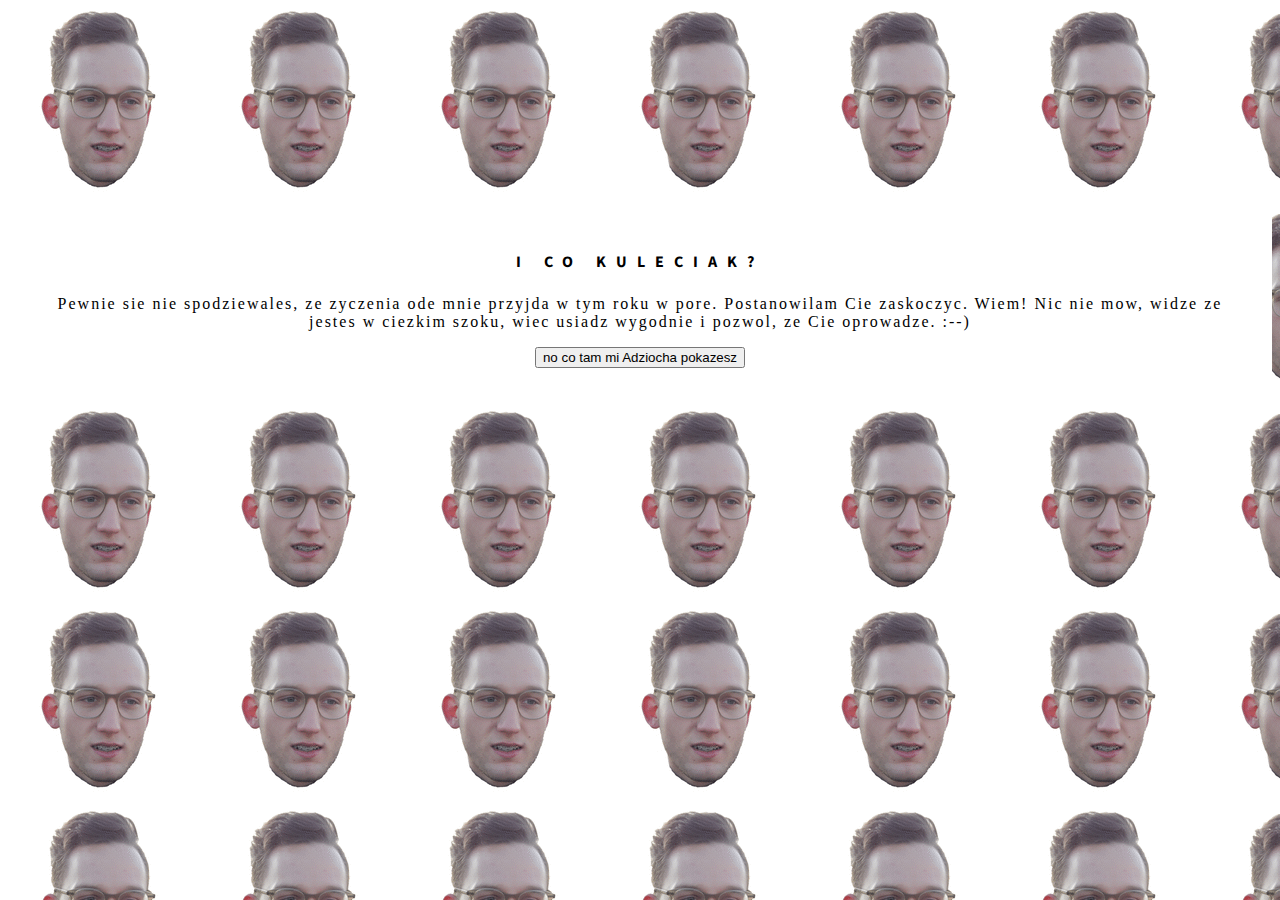
<file: index.html>
<!DOCTYPE html>
<html>
<head>
<title>Ich und mein Wiesiek</title>
<link rel="stylesheet" href="https://stackpath.bootstrapcdn.com/bootstrap/4.1.3/css/bootstrap.min.css" integrity="sha384-MCw98/SFnGE8fJT3GXwEOngsV7Zt27NXFoaoApmYm81iuXoPkFOJwJ8ERdknLPMO" crossorigin="anonymous">
<link href="https://fonts.googleapis.com/css?family=Source+Sans+Pro:600" rel="stylesheet">
<link rel="stylesheet" type="text/css" href="style.css">
</head>
<body>
    <div class="container">
        <div class="row justify-content-center">
            <div class="box col-md-6">
                <h4>I CO KULECIAK?</h4>
                <p>
                    Pewnie sie nie spodziewales, ze zyczenia ode mnie przyjda w tym roku w pore.
                    Postanowilam Cie zaskoczyc. Wiem! Nic nie mow, widze ze jestes w ciezkim szoku, wiec usiadz wygodnie i pozwol, ze Cie oprowadze. :--)
                </p>
                <a href="second/index.html">
                    <button class=" align-self-center btn btn-outline-secondary">
                        no co tam mi Adziocha pokazesz
                    </button>
                </a>
            </div>
        </div>
    </div>
</body>
</html>
</file>
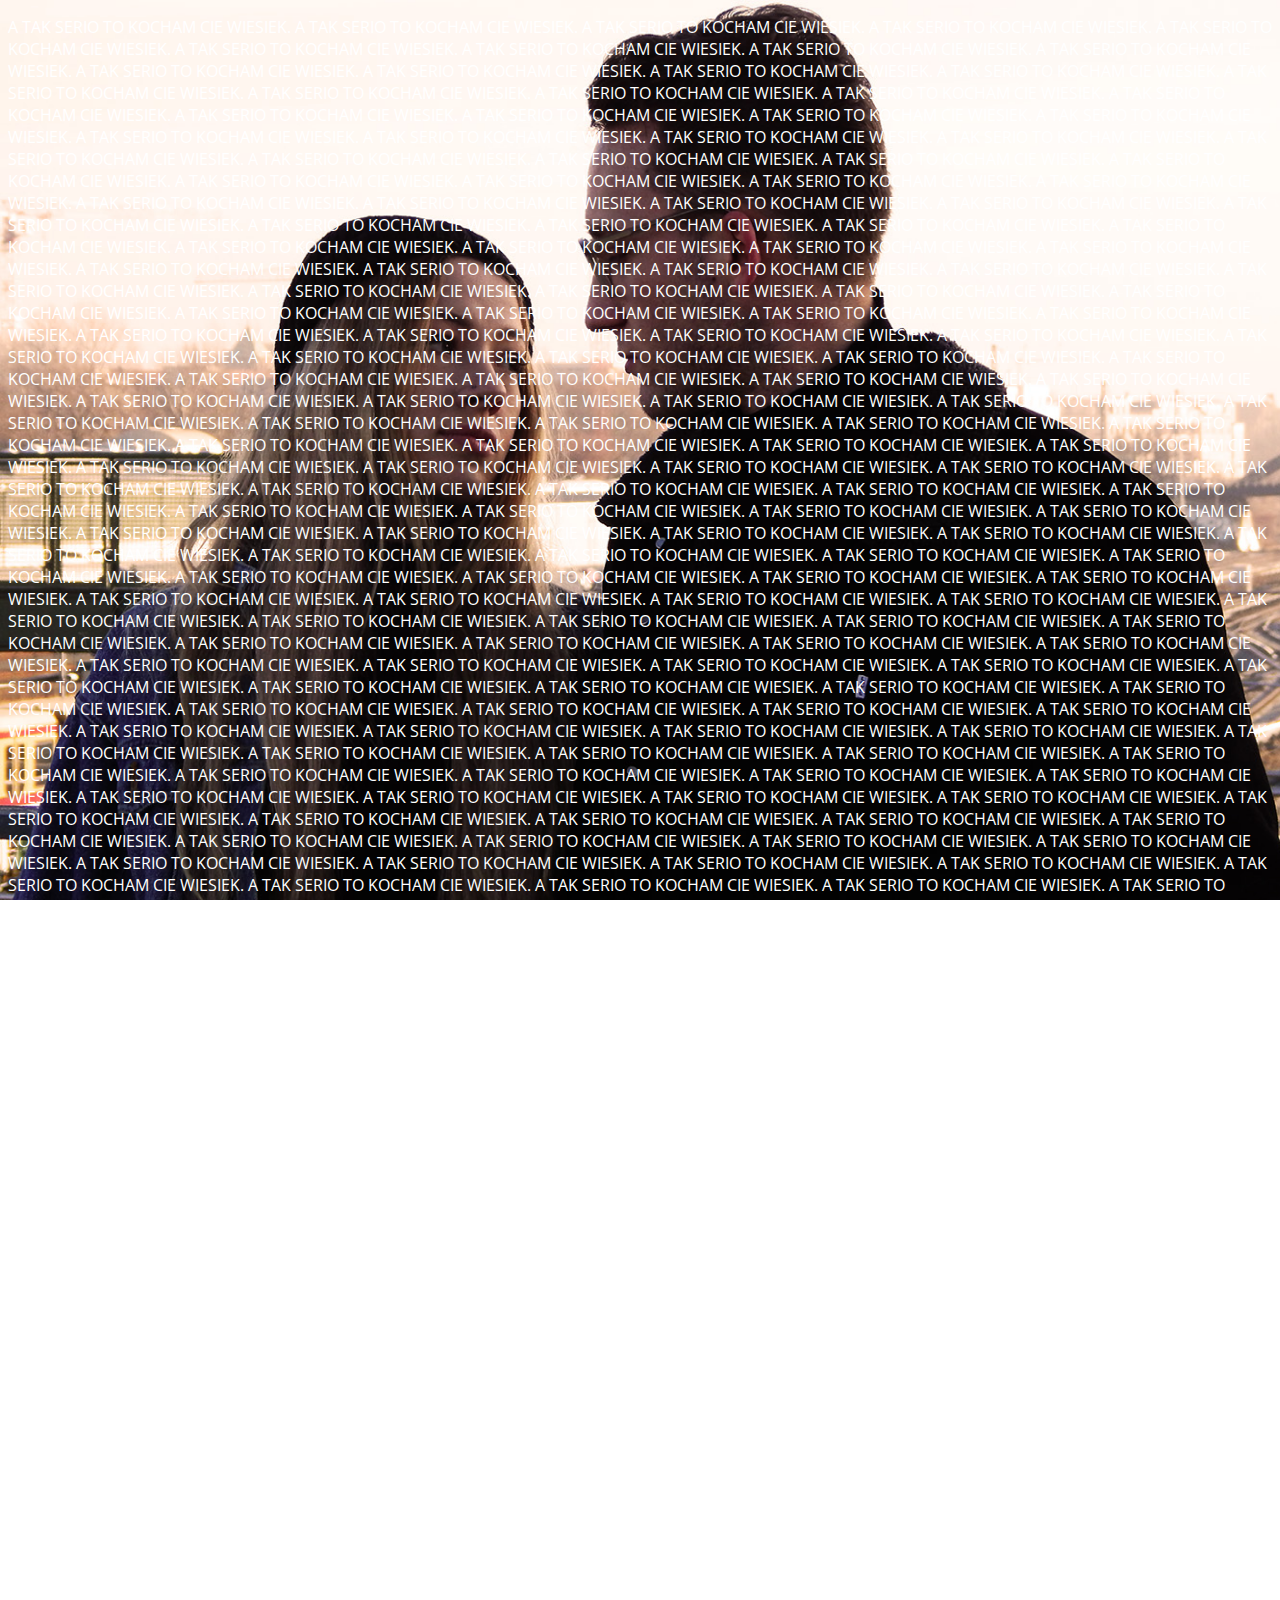
<file: fifth/index.html>
<!DOCTYPE html>
<html>
<head>
<title>Ich und mein Wiesiek</title>
<link rel="stylesheet" href="https://stackpath.bootstrapcdn.com/bootstrap/4.1.3/css/bootstrap.min.css" integrity="sha384-MCw98/SFnGE8fJT3GXwEOngsV7Zt27NXFoaoApmYm81iuXoPkFOJwJ8ERdknLPMO" crossorigin="anonymous">
<link href="https://fonts.googleapis.com/css?family=Source+Sans+Pro:600" rel="stylesheet">
<link href="https://fonts.googleapis.com/css?family=Open+Sans" rel="stylesheet">
<link rel="stylesheet" type="text/css" href="style.css">
</head>
<body>
        <p>
            A tak serio to Kocham Cie Wiesiek. A tak serio to Kocham Cie Wiesiek. A tak serio to Kocham Cie Wiesiek. A tak serio to Kocham Cie Wiesiek. A tak serio to Kocham Cie Wiesiek. A tak serio to Kocham Cie Wiesiek. A tak serio to Kocham Cie Wiesiek. A tak serio to Kocham Cie Wiesiek. A tak serio to Kocham Cie Wiesiek. A tak serio to Kocham Cie Wiesiek. A tak serio to Kocham Cie Wiesiek. A tak serio to Kocham Cie Wiesiek. A tak serio to Kocham Cie Wiesiek. A tak serio to Kocham Cie Wiesiek. A tak serio to Kocham Cie Wiesiek. A tak serio to Kocham Cie Wiesiek. A tak serio to Kocham Cie Wiesiek. A tak serio to Kocham Cie Wiesiek. A tak serio to Kocham Cie Wiesiek. A tak serio to Kocham Cie Wiesiek. A tak serio to Kocham Cie Wiesiek. A tak serio to Kocham Cie Wiesiek. A tak serio to Kocham Cie Wiesiek. A tak serio to Kocham Cie Wiesiek. A tak serio to Kocham Cie Wiesiek. A tak serio to Kocham Cie Wiesiek. A tak serio to Kocham Cie Wiesiek. A tak serio to Kocham Cie Wiesiek. A tak serio to Kocham Cie Wiesiek. A tak serio to Kocham Cie Wiesiek. A tak serio to Kocham Cie Wiesiek. A tak serio to Kocham Cie Wiesiek. A tak serio to Kocham Cie Wiesiek. A tak serio to Kocham Cie Wiesiek. A tak serio to Kocham Cie Wiesiek. A tak serio to Kocham Cie Wiesiek. A tak serio to Kocham Cie Wiesiek. A tak serio to Kocham Cie Wiesiek. A tak serio to Kocham Cie Wiesiek. A tak serio to Kocham Cie Wiesiek. A tak serio to Kocham Cie Wiesiek. A tak serio to Kocham Cie Wiesiek. A tak serio to Kocham Cie Wiesiek. A tak serio to Kocham Cie Wiesiek. A tak serio to Kocham Cie Wiesiek. A tak serio to Kocham Cie Wiesiek. A tak serio to Kocham Cie Wiesiek. A tak serio to Kocham Cie Wiesiek. A tak serio to Kocham Cie Wiesiek. A tak serio to Kocham Cie Wiesiek.
            A tak serio to Kocham Cie Wiesiek. A tak serio to Kocham Cie Wiesiek. A tak serio to Kocham Cie Wiesiek. A tak serio to Kocham Cie Wiesiek. A tak serio to Kocham Cie Wiesiek. A tak serio to Kocham Cie Wiesiek. A tak serio to Kocham Cie Wiesiek. A tak serio to Kocham Cie Wiesiek. A tak serio to Kocham Cie Wiesiek. A tak serio to Kocham Cie Wiesiek. A tak serio to Kocham Cie Wiesiek. A tak serio to Kocham Cie Wiesiek. A tak serio to Kocham Cie Wiesiek. A tak serio to Kocham Cie Wiesiek. A tak serio to Kocham Cie Wiesiek. A tak serio to Kocham Cie Wiesiek. A tak serio to Kocham Cie Wiesiek. A tak serio to Kocham Cie Wiesiek. A tak serio to Kocham Cie Wiesiek. A tak serio to Kocham Cie Wiesiek. A tak serio to Kocham Cie Wiesiek. A tak serio to Kocham Cie Wiesiek. A tak serio to Kocham Cie Wiesiek. A tak serio to Kocham Cie Wiesiek. A tak serio to Kocham Cie Wiesiek. A tak serio to Kocham Cie Wiesiek. A tak serio to Kocham Cie Wiesiek. A tak serio to Kocham Cie Wiesiek. A tak serio to Kocham Cie Wiesiek. A tak serio to Kocham Cie Wiesiek. A tak serio to Kocham Cie Wiesiek. A tak serio to Kocham Cie Wiesiek. A tak serio to Kocham Cie Wiesiek. A tak serio to Kocham Cie Wiesiek. A tak serio to Kocham Cie Wiesiek. A tak serio to Kocham Cie Wiesiek. A tak serio to Kocham Cie Wiesiek. A tak serio to Kocham Cie Wiesiek. A tak serio to Kocham Cie Wiesiek. A tak serio to Kocham Cie Wiesiek. A tak serio to Kocham Cie Wiesiek. A tak serio to Kocham Cie Wiesiek. A tak serio to Kocham Cie Wiesiek. A tak serio to Kocham Cie Wiesiek. A tak serio to Kocham Cie Wiesiek. A tak serio to Kocham Cie Wiesiek. A tak serio to Kocham Cie Wiesiek. A tak serio to Kocham Cie Wiesiek. A tak serio to Kocham Cie Wiesiek. A tak serio to Kocham Cie Wiesiek.
            A tak serio to Kocham Cie Wiesiek. A tak serio to Kocham Cie Wiesiek. A tak serio to Kocham Cie Wiesiek. A tak serio to Kocham Cie Wiesiek. A tak serio to Kocham Cie Wiesiek. A tak serio to Kocham Cie Wiesiek. A tak serio to Kocham Cie Wiesiek. A tak serio to Kocham Cie Wiesiek. A tak serio to Kocham Cie Wiesiek. A tak serio to Kocham Cie Wiesiek. A tak serio to Kocham Cie Wiesiek. A tak serio to Kocham Cie Wiesiek. A tak serio to Kocham Cie Wiesiek. A tak serio to Kocham Cie Wiesiek. A tak serio to Kocham Cie Wiesiek. A tak serio to Kocham Cie Wiesiek. A tak serio to Kocham Cie Wiesiek. A tak serio to Kocham Cie Wiesiek. A tak serio to Kocham Cie Wiesiek. A tak serio to Kocham Cie Wiesiek. A tak serio to Kocham Cie Wiesiek. A tak serio to Kocham Cie Wiesiek. A tak serio to Kocham Cie Wiesiek. A tak serio to Kocham Cie Wiesiek. A tak serio to Kocham Cie Wiesiek. A tak serio to Kocham Cie Wiesiek. A tak serio to Kocham Cie Wiesiek. A tak serio to Kocham Cie Wiesiek. A tak serio to Kocham Cie Wiesiek. A tak serio to Kocham Cie Wiesiek. A tak serio to Kocham Cie Wiesiek. A tak serio to Kocham Cie Wiesiek. A tak serio to Kocham Cie Wiesiek. A tak serio to Kocham Cie Wiesiek. A tak serio to Kocham Cie Wiesiek. A tak serio to Kocham Cie Wiesiek. A tak serio to Kocham Cie Wiesiek. A tak serio to Kocham Cie Wiesiek. A tak serio to Kocham Cie Wiesiek. A tak serio to Kocham Cie Wiesiek. A tak serio to Kocham Cie Wiesiek. A tak serio to Kocham Cie Wiesiek. A tak serio to Kocham Cie Wiesiek. A tak serio to Kocham Cie Wiesiek. A tak serio to Kocham Cie Wiesiek. A tak serio to Kocham Cie Wiesiek. A tak serio to Kocham Cie Wiesiek. A tak serio to Kocham Cie Wiesiek. A tak serio to Kocham Cie Wiesiek. A tak serio to Kocham Cie Wiesiek.
            A tak serio to Kocham Cie Wiesiek. A tak serio to Kocham Cie Wiesiek. A tak serio to Kocham Cie Wiesiek. A tak serio to Kocham Cie Wiesiek. A tak serio to Kocham Cie Wiesiek. A tak serio to Kocham Cie Wiesiek. A tak serio to Kocham Cie Wiesiek. A tak serio to Kocham Cie Wiesiek. A tak serio to Kocham Cie Wiesiek. A tak serio to Kocham Cie Wiesiek. A tak serio to Kocham Cie Wiesiek. A tak serio to Kocham Cie Wiesiek. A tak serio to Kocham Cie Wiesiek. A tak serio to Kocham Cie Wiesiek. A tak serio to Kocham Cie Wiesiek. A tak serio to Kocham Cie Wiesiek. A tak serio to Kocham Cie Wiesiek. A tak serio to Kocham Cie Wiesiek. A tak serio to Kocham Cie Wiesiek. A tak serio to Kocham Cie Wiesiek. A tak serio to Kocham Cie Wiesiek. A tak serio to Kocham Cie Wiesiek. A tak serio to Kocham Cie Wiesiek. A tak serio to Kocham Cie Wiesiek. A tak serio to Kocham Cie Wiesiek. A tak serio to Kocham Cie Wiesiek. A tak serio to Kocham Cie Wiesiek. A tak serio to Kocham Cie Wiesiek. A tak serio to Kocham Cie Wiesiek. A tak serio to Kocham Cie Wiesiek. A tak serio to Kocham Cie Wiesiek. A tak serio to Kocham Cie Wiesiek. A tak serio to Kocham Cie Wiesiek. A tak serio to Kocham Cie Wiesiek. A tak serio to Kocham Cie Wiesiek. A tak serio to Kocham Cie Wiesiek. A tak serio to Kocham Cie Wiesiek. A tak serio to Kocham Cie Wiesiek. A tak serio to Kocham Cie Wiesiek. A tak serio to Kocham Cie Wiesiek. A tak serio to Kocham Cie Wiesiek. A tak serio to Kocham Cie Wiesiek. A tak serio to Kocham Cie Wiesiek. A tak serio to Kocham Cie Wiesiek. A tak serio to Kocham Cie Wiesiek. A tak serio to Kocham Cie Wiesiek. A tak serio to Kocham Cie Wiesiek. A tak serio to Kocham Cie Wiesiek. A tak serio to Kocham Cie Wiesiek. A tak serio to Kocham Cie Wiesiek.
            A tak serio to Kocham Cie Wiesiek. A tak serio to Kocham Cie Wiesiek. A tak serio to Kocham Cie Wiesiek. A tak serio to Kocham Cie Wiesiek. A tak serio to Kocham Cie Wiesiek. A tak serio to Kocham Cie Wiesiek. A tak serio to Kocham Cie Wiesiek. A tak serio to Kocham Cie Wiesiek. A tak serio to Kocham Cie Wiesiek. A tak serio to Kocham Cie Wiesiek. A tak serio to Kocham Cie Wiesiek. A tak serio to Kocham Cie Wiesiek. A tak serio to Kocham Cie Wiesiek. A tak serio to Kocham Cie Wiesiek. A tak serio to Kocham Cie Wiesiek. A tak serio to Kocham Cie Wiesiek. A tak serio to Kocham Cie Wiesiek. A tak serio to Kocham Cie Wiesiek. A tak serio to Kocham Cie Wiesiek. A tak serio to Kocham Cie Wiesiek. A tak serio to Kocham Cie Wiesiek. A tak serio to Kocham Cie Wiesiek. A tak serio to Kocham Cie Wiesiek. A tak serio to Kocham Cie Wiesiek. A tak serio to Kocham Cie Wiesiek. A tak serio to Kocham Cie Wiesiek. A tak serio to Kocham Cie Wiesiek. A tak serio to Kocham Cie Wiesiek. A tak serio to Kocham Cie Wiesiek. A tak serio to Kocham Cie Wiesiek. A tak serio to Kocham Cie Wiesiek. A tak serio to Kocham Cie Wiesiek. A tak serio to Kocham Cie Wiesiek. A tak serio to Kocham Cie Wiesiek. A tak serio to Kocham Cie Wiesiek. A tak serio to Kocham Cie Wiesiek. A tak serio to Kocham Cie Wiesiek. A tak serio to Kocham Cie Wiesiek. A tak serio to Kocham Cie Wiesiek. A tak serio to Kocham Cie Wiesiek. A tak serio to Kocham Cie Wiesiek. A tak serio to Kocham Cie Wiesiek. A tak serio to Kocham Cie Wiesiek. A tak serio to Kocham Cie Wiesiek. A tak serio to Kocham Cie Wiesiek. A tak serio to Kocham Cie Wiesiek. A tak serio to Kocham Cie Wiesiek. A tak serio to Kocham Cie Wiesiek. A tak serio to Kocham Cie Wiesiek. A tak serio to Kocham Cie Wiesiek.
            A tak serio to Kocham Cie Wiesiek. A tak serio to Kocham Cie Wiesiek. A tak serio to Kocham Cie Wiesiek. A tak serio to Kocham Cie Wiesiek. A tak serio to Kocham Cie Wiesiek. A tak serio to Kocham Cie Wiesiek. A tak serio to Kocham Cie Wiesiek. A tak serio to Kocham Cie Wiesiek. A tak serio to Kocham Cie Wiesiek. A tak serio to Kocham Cie Wiesiek. A tak serio to Kocham Cie Wiesiek. A tak serio to Kocham Cie Wiesiek. A tak serio to Kocham Cie Wiesiek. A tak serio to Kocham Cie Wiesiek. A tak serio to Kocham Cie Wiesiek. A tak serio to Kocham Cie Wiesiek. A tak serio to Kocham Cie Wiesiek. A tak serio to Kocham Cie Wiesiek. A tak serio to Kocham Cie Wiesiek. A tak serio to Kocham Cie Wiesiek. A tak serio to Kocham Cie Wiesiek. A tak serio to Kocham Cie Wiesiek. A tak serio to Kocham Cie Wiesiek. A tak serio to Kocham Cie Wiesiek. A tak serio to Kocham Cie Wiesiek. A tak serio to Kocham Cie Wiesiek. A tak serio to Kocham Cie Wiesiek. A tak serio to Kocham Cie Wiesiek. A tak serio to Kocham Cie Wiesiek. A tak serio to Kocham Cie Wiesiek. A tak serio to Kocham Cie Wiesiek. A tak serio to Kocham Cie Wiesiek. A tak serio to Kocham Cie Wiesiek. A tak serio to Kocham Cie Wiesiek. A tak serio to Kocham Cie Wiesiek. A tak serio to Kocham Cie Wiesiek. A tak serio to Kocham Cie Wiesiek. A tak serio to Kocham Cie Wiesiek. A tak serio to Kocham Cie Wiesiek. A tak serio to Kocham Cie Wiesiek. A tak serio to Kocham Cie Wiesiek. A tak serio to Kocham Cie Wiesiek. A tak serio to Kocham Cie Wiesiek. A tak serio to Kocham Cie Wiesiek. A tak serio to Kocham Cie Wiesiek. A tak serio to Kocham Cie Wiesiek. A tak serio to Kocham Cie Wiesiek. A tak serio to Kocham Cie Wiesiek. A tak serio to Kocham Cie Wiesiek. A tak serio to Kocham Cie Wiesiek.
            A tak serio to Kocham Cie Wiesiek. A tak serio to Kocham Cie Wiesiek. A tak serio to Kocham Cie Wiesiek. A tak serio to Kocham Cie Wiesiek. A tak serio to Kocham Cie Wiesiek. A tak serio to Kocham Cie Wiesiek. A tak serio to Kocham Cie Wiesiek. A tak serio to Kocham Cie Wiesiek. A tak serio to Kocham Cie Wiesiek. A tak serio to Kocham Cie Wiesiek. A tak serio to Kocham Cie Wiesiek. A tak serio to Kocham Cie Wiesiek. A tak serio to Kocham Cie Wiesiek. A tak serio to Kocham Cie Wiesiek. A tak serio to Kocham Cie Wiesiek. A tak serio to Kocham Cie Wiesiek. A tak serio to Kocham Cie Wiesiek. A tak serio to Kocham Cie Wiesiek. A tak serio to Kocham Cie Wiesiek. A tak serio to Kocham Cie Wiesiek. A tak serio to Kocham Cie Wiesiek. A tak serio to Kocham Cie Wiesiek. A tak serio to Kocham Cie Wiesiek. A tak serio to Kocham Cie Wiesiek. A tak serio to Kocham Cie Wiesiek. A tak serio to Kocham Cie Wiesiek. A tak serio to Kocham Cie Wiesiek. A tak serio to Kocham Cie Wiesiek. A tak serio to Kocham Cie Wiesiek. A tak serio to Kocham Cie Wiesiek. A tak serio to Kocham Cie Wiesiek. A tak serio to Kocham Cie Wiesiek. A tak serio to Kocham Cie Wiesiek. A tak serio to Kocham Cie Wiesiek. A tak serio to Kocham Cie Wiesiek. A tak serio to Kocham Cie Wiesiek. A tak serio to Kocham Cie Wiesiek. A tak serio to Kocham Cie Wiesiek. A tak serio to Kocham Cie Wiesiek. A tak serio to Kocham Cie Wiesiek. A tak serio to Kocham Cie Wiesiek. A tak serio to Kocham Cie Wiesiek. A tak serio to Kocham Cie Wiesiek. A tak serio to Kocham Cie Wiesiek. A tak serio to Kocham Cie Wiesiek. A tak serio to Kocham Cie Wiesiek. A tak serio to Kocham Cie Wiesiek. A tak serio to Kocham Cie Wiesiek. A tak serio to Kocham Cie Wiesiek. A tak serio to Kocham Cie Wiesiek.
            A tak serio to Kocham Cie Wiesiek. A tak serio to Kocham Cie Wiesiek. A tak serio to Kocham Cie Wiesiek. A tak serio to Kocham Cie Wiesiek. A tak serio to Kocham Cie Wiesiek. A tak serio to Kocham Cie Wiesiek. A tak serio to Kocham Cie Wiesiek. A tak serio to Kocham Cie Wiesiek. A tak serio to Kocham Cie Wiesiek. A tak serio to Kocham Cie Wiesiek. A tak serio to Kocham Cie Wiesiek. A tak serio to Kocham Cie Wiesiek. A tak serio to Kocham Cie Wiesiek. A tak serio to Kocham Cie Wiesiek. A tak serio to Kocham Cie Wiesiek. A tak serio to Kocham Cie Wiesiek. A tak serio to Kocham Cie Wiesiek. A tak serio to Kocham Cie Wiesiek. A tak serio to Kocham Cie Wiesiek. A tak serio to Kocham Cie Wiesiek. A tak serio to Kocham Cie Wiesiek. A tak serio to Kocham Cie Wiesiek. A tak serio to Kocham Cie Wiesiek. A tak serio to Kocham Cie Wiesiek. A tak serio to Kocham Cie Wiesiek. A tak serio to Kocham Cie Wiesiek. A tak serio to Kocham Cie Wiesiek. A tak serio to Kocham Cie Wiesiek. A tak serio to Kocham Cie Wiesiek. A tak serio to Kocham Cie Wiesiek. A tak serio to Kocham Cie Wiesiek. A tak serio to Kocham Cie Wiesiek. A tak serio to Kocham Cie Wiesiek. A tak serio to Kocham Cie Wiesiek. A tak serio to Kocham Cie Wiesiek. A tak serio to Kocham Cie Wiesiek. A tak serio to Kocham Cie Wiesiek. A tak serio to Kocham Cie Wiesiek. A tak serio to Kocham Cie Wiesiek. A tak serio to Kocham Cie Wiesiek. A tak serio to Kocham Cie Wiesiek. A tak serio to Kocham Cie Wiesiek. A tak serio to Kocham Cie Wiesiek. A tak serio to Kocham Cie Wiesiek. A tak serio to Kocham Cie Wiesiek. A tak serio to Kocham Cie Wiesiek. A tak serio to Kocham Cie Wiesiek. A tak serio to Kocham Cie Wiesiek. A tak serio to Kocham Cie Wiesiek. A tak serio to Kocham Cie Wiesiek.
            A tak serio to Kocham Cie Wiesiek. A tak serio to Kocham Cie Wiesiek. A tak serio to Kocham Cie Wiesiek. A tak serio to Kocham Cie Wiesiek. A tak serio to Kocham Cie Wiesiek. A tak serio to Kocham Cie Wiesiek. A tak serio to Kocham Cie Wiesiek. A tak serio to Kocham Cie Wiesiek. A tak serio to Kocham Cie Wiesiek. A tak serio to Kocham Cie Wiesiek. A tak serio to Kocham Cie Wiesiek. A tak serio to Kocham Cie Wiesiek. A tak serio to Kocham Cie Wiesiek. A tak serio to Kocham Cie Wiesiek. A tak serio to Kocham Cie Wiesiek. A tak serio to Kocham Cie Wiesiek. A tak serio to Kocham Cie Wiesiek. A tak serio to Kocham Cie Wiesiek. A tak serio to Kocham Cie Wiesiek. A tak serio to Kocham Cie Wiesiek. A tak serio to Kocham Cie Wiesiek. A tak serio to Kocham Cie Wiesiek. A tak serio to Kocham Cie Wiesiek. A tak serio to Kocham Cie Wiesiek. A tak serio to Kocham Cie Wiesiek. A tak serio to Kocham Cie Wiesiek. A tak serio to Kocham Cie Wiesiek. A tak serio to Kocham Cie Wiesiek. A tak serio to Kocham Cie Wiesiek. A tak serio to Kocham Cie Wiesiek. A tak serio to Kocham Cie Wiesiek. A tak serio to Kocham Cie Wiesiek. A tak serio to Kocham Cie Wiesiek. A tak serio to Kocham Cie Wiesiek. A tak serio to Kocham Cie Wiesiek. A tak serio to Kocham Cie Wiesiek. A tak serio to Kocham Cie Wiesiek. A tak serio to Kocham Cie Wiesiek. A tak serio to Kocham Cie Wiesiek. A tak serio to Kocham Cie Wiesiek. A tak serio to Kocham Cie Wiesiek. A tak serio to Kocham Cie Wiesiek. A tak serio to Kocham Cie Wiesiek. A tak serio to Kocham Cie Wiesiek. A tak serio to Kocham Cie Wiesiek. A tak serio to Kocham Cie Wiesiek. A tak serio to Kocham Cie Wiesiek. A tak serio to Kocham Cie Wiesiek. A tak serio to Kocham Cie Wiesiek. A tak serio to Kocham Cie Wiesiek.
            A tak serio to Kocham Cie Wiesiek. A tak serio to Kocham Cie Wiesiek. A tak serio to Kocham Cie Wiesiek. A tak serio to Kocham Cie Wiesiek. A tak serio to Kocham Cie Wiesiek. A tak serio to Kocham Cie Wiesiek. A tak serio to Kocham Cie Wiesiek. A tak serio to Kocham Cie Wiesiek. A tak serio to Kocham Cie Wiesiek. A tak serio to Kocham Cie Wiesiek. A tak serio to Kocham Cie Wiesiek. A tak serio to Kocham Cie Wiesiek. A tak serio to Kocham Cie Wiesiek. A tak serio to Kocham Cie Wiesiek. A tak serio to Kocham Cie Wiesiek. A tak serio to Kocham Cie Wiesiek. A tak serio to Kocham Cie Wiesiek. A tak serio to Kocham Cie Wiesiek. A tak serio to Kocham Cie Wiesiek. A tak serio to Kocham Cie Wiesiek. A tak serio to Kocham Cie Wiesiek. A tak serio to Kocham Cie Wiesiek. A tak serio to Kocham Cie Wiesiek. A tak serio to Kocham Cie Wiesiek. A tak serio to Kocham Cie Wiesiek. A tak serio to Kocham Cie Wiesiek. A tak serio to Kocham Cie Wiesiek. A tak serio to Kocham Cie Wiesiek. A tak serio to Kocham Cie Wiesiek. A tak serio to Kocham Cie Wiesiek. A tak serio to Kocham Cie Wiesiek. A tak serio to Kocham Cie Wiesiek. A tak serio to Kocham Cie Wiesiek. A tak serio to Kocham Cie Wiesiek. A tak serio to Kocham Cie Wiesiek. A tak serio to Kocham Cie Wiesiek. A tak serio to Kocham Cie Wiesiek. A tak serio to Kocham Cie Wiesiek. A tak serio to Kocham Cie Wiesiek. A tak serio to Kocham Cie Wiesiek. A tak serio to Kocham Cie Wiesiek. A tak serio to Kocham Cie Wiesiek. A tak serio to Kocham Cie Wiesiek. A tak serio to Kocham Cie Wiesiek. A tak serio to Kocham Cie Wiesiek. A tak serio to Kocham Cie Wiesiek. A tak serio to Kocham Cie Wiesiek. A tak serio to Kocham Cie Wiesiek. A tak serio to Kocham Cie Wiesiek. A tak serio to Kocham Cie Wiesiek.
            A tak serio to Kocham Cie Wiesiek. A tak serio to Kocham Cie Wiesiek. A tak serio to Kocham Cie Wiesiek. A tak serio to Kocham Cie Wiesiek. A tak serio to Kocham Cie Wiesiek. A tak serio to Kocham Cie Wiesiek. A tak serio to Kocham Cie Wiesiek. A tak serio to Kocham Cie Wiesiek. A tak serio to Kocham Cie Wiesiek. A tak serio to Kocham Cie Wiesiek. A tak serio to Kocham Cie Wiesiek. A tak serio to Kocham Cie Wiesiek. A tak serio to Kocham Cie Wiesiek. A tak serio to Kocham Cie Wiesiek. A tak serio to Kocham Cie Wiesiek. A tak serio to Kocham Cie Wiesiek. A tak serio to Kocham Cie Wiesiek. A tak serio to Kocham Cie Wiesiek. A tak serio to Kocham Cie Wiesiek. A tak serio to Kocham Cie Wiesiek. A tak serio to Kocham Cie Wiesiek. A tak serio to Kocham Cie Wiesiek. A tak serio to Kocham Cie Wiesiek. A tak serio to Kocham Cie Wiesiek. A tak serio to Kocham Cie Wiesiek. A tak serio to Kocham Cie Wiesiek. A tak serio to Kocham Cie Wiesiek. A tak serio to Kocham Cie Wiesiek. A tak serio to Kocham Cie Wiesiek. A tak serio to Kocham Cie Wiesiek. A tak serio to Kocham Cie Wiesiek. A tak serio to Kocham Cie Wiesiek. A tak serio to Kocham Cie Wiesiek. A tak serio to Kocham Cie Wiesiek. A tak serio to Kocham Cie Wiesiek. A tak serio to Kocham Cie Wiesiek. A tak serio to Kocham Cie Wiesiek. A tak serio to Kocham Cie Wiesiek. A tak serio to Kocham Cie Wiesiek. A tak serio to Kocham Cie Wiesiek. A tak serio to Kocham Cie Wiesiek. A tak serio to Kocham Cie Wiesiek. A tak serio to Kocham Cie Wiesiek. A tak serio to Kocham Cie Wiesiek. A tak serio to Kocham Cie Wiesiek. A tak serio to Kocham Cie Wiesiek. A tak serio to Kocham Cie Wiesiek. A tak serio to Kocham Cie Wiesiek. A tak serio to Kocham Cie Wiesiek. A tak serio to Kocham Cie Wiesiek.
            A tak serio to Kocham Cie Wiesiek. A tak serio to Kocham Cie Wiesiek. A tak serio to Kocham Cie Wiesiek. A tak serio to Kocham Cie Wiesiek. A tak serio to Kocham Cie Wiesiek. A tak serio to Kocham Cie Wiesiek. A tak serio to Kocham Cie Wiesiek. A tak serio to Kocham Cie Wiesiek. A tak serio to Kocham Cie Wiesiek. A tak serio to Kocham Cie Wiesiek. A tak serio to Kocham Cie Wiesiek. A tak serio to Kocham Cie Wiesiek. A tak serio to Kocham Cie Wiesiek. A tak serio to Kocham Cie Wiesiek. A tak serio to Kocham Cie Wiesiek. A tak serio to Kocham Cie Wiesiek. A tak serio to Kocham Cie Wiesiek. A tak serio to Kocham Cie Wiesiek. A tak serio to Kocham Cie Wiesiek. A tak serio to Kocham Cie Wiesiek. A tak serio to Kocham Cie Wiesiek. A tak serio to Kocham Cie Wiesiek. A tak serio to Kocham Cie Wiesiek. A tak serio to Kocham Cie Wiesiek. A tak serio to Kocham Cie Wiesiek. A tak serio to Kocham Cie Wiesiek. A tak serio to Kocham Cie Wiesiek. A tak serio to Kocham Cie Wiesiek. A tak serio to Kocham Cie Wiesiek. A tak serio to Kocham Cie Wiesiek. A tak serio to Kocham Cie Wiesiek. A tak serio to Kocham Cie Wiesiek. A tak serio to Kocham Cie Wiesiek. A tak serio to Kocham Cie Wiesiek. A tak serio to Kocham Cie Wiesiek. A tak serio to Kocham Cie Wiesiek. A tak serio to Kocham Cie Wiesiek. A tak serio to Kocham Cie Wiesiek. A tak serio to Kocham Cie Wiesiek. A tak serio to Kocham Cie Wiesiek. A tak serio to Kocham Cie Wiesiek. A tak serio to Kocham Cie Wiesiek. A tak serio to Kocham Cie Wiesiek. A tak serio to Kocham Cie Wiesiek. A tak serio to Kocham Cie Wiesiek. A tak serio to Kocham Cie Wiesiek. A tak serio to Kocham Cie Wiesiek. A tak serio to Kocham Cie Wiesiek. A tak serio to Kocham Cie Wiesiek. A tak serio to Kocham Cie Wiesiek.
            A tak serio to Kocham Cie Wiesiek. A tak serio to Kocham Cie Wiesiek. A tak serio to Kocham Cie Wiesiek. A tak serio to Kocham Cie Wiesiek. A tak serio to Kocham Cie Wiesiek. A tak serio to Kocham Cie Wiesiek. A tak serio to Kocham Cie Wiesiek. A tak serio to Kocham Cie Wiesiek. A tak serio to Kocham Cie Wiesiek. A tak serio to Kocham Cie Wiesiek. A tak serio to Kocham Cie Wiesiek. A tak serio to Kocham Cie Wiesiek. A tak serio to Kocham Cie Wiesiek. A tak serio to Kocham Cie Wiesiek. A tak serio to Kocham Cie Wiesiek. A tak serio to Kocham Cie Wiesiek. A tak serio to Kocham Cie Wiesiek. A tak serio to Kocham Cie Wiesiek. A tak serio to Kocham Cie Wiesiek. A tak serio to Kocham Cie Wiesiek. A tak serio to Kocham Cie Wiesiek. A tak serio to Kocham Cie Wiesiek. A tak serio to Kocham Cie Wiesiek. A tak serio to Kocham Cie Wiesiek. A tak serio to Kocham Cie Wiesiek. A tak serio to Kocham Cie Wiesiek. A tak serio to Kocham Cie Wiesiek. A tak serio to Kocham Cie Wiesiek. A tak serio to Kocham Cie Wiesiek. A tak serio to Kocham Cie Wiesiek. A tak serio to Kocham Cie Wiesiek. A tak serio to Kocham Cie Wiesiek. A tak serio to Kocham Cie Wiesiek. A tak serio to Kocham Cie Wiesiek. A tak serio to Kocham Cie Wiesiek. A tak serio to Kocham Cie Wiesiek. A tak serio to Kocham Cie Wiesiek. A tak serio to Kocham Cie Wiesiek. A tak serio to Kocham Cie Wiesiek. A tak serio to Kocham Cie Wiesiek. A tak serio to Kocham Cie Wiesiek. A tak serio to Kocham Cie Wiesiek. A tak serio to Kocham Cie Wiesiek. A tak serio to Kocham Cie Wiesiek. A tak serio to Kocham Cie Wiesiek. A tak serio to Kocham Cie Wiesiek. A tak serio to Kocham Cie Wiesiek. A tak serio to Kocham Cie Wiesiek. A tak serio to Kocham Cie Wiesiek. A tak serio to Kocham Cie Wiesiek.
            A tak serio to Kocham Cie Wiesiek. A tak serio to Kocham Cie Wiesiek. A tak serio to Kocham Cie Wiesiek. A tak serio to Kocham Cie Wiesiek. A tak serio to Kocham Cie Wiesiek. A tak serio to Kocham Cie Wiesiek. A tak serio to Kocham Cie Wiesiek. A tak serio to Kocham Cie Wiesiek. A tak serio to Kocham Cie Wiesiek. A tak serio to Kocham Cie Wiesiek. A tak serio to Kocham Cie Wiesiek. A tak serio to Kocham Cie Wiesiek. A tak serio to Kocham Cie Wiesiek. A tak serio to Kocham Cie Wiesiek. A tak serio to Kocham Cie Wiesiek. A tak serio to Kocham Cie Wiesiek. A tak serio to Kocham Cie Wiesiek. A tak serio to Kocham Cie Wiesiek. A tak serio to Kocham Cie Wiesiek. A tak serio to Kocham Cie Wiesiek. A tak serio to Kocham Cie Wiesiek. A tak serio to Kocham Cie Wiesiek. A tak serio to Kocham Cie Wiesiek. A tak serio to Kocham Cie Wiesiek. A tak serio to Kocham Cie Wiesiek. A tak serio to Kocham Cie Wiesiek. A tak serio to Kocham Cie Wiesiek. A tak serio to Kocham Cie Wiesiek. A tak serio to Kocham Cie Wiesiek. A tak serio to Kocham Cie Wiesiek. A tak serio to Kocham Cie Wiesiek. A tak serio to Kocham Cie Wiesiek. A tak serio to Kocham Cie Wiesiek. A tak serio to Kocham Cie Wiesiek. A tak serio to Kocham Cie Wiesiek. A tak serio to Kocham Cie Wiesiek. A tak serio to Kocham Cie Wiesiek. A tak serio to Kocham Cie Wiesiek. A tak serio to Kocham Cie Wiesiek. A tak serio to Kocham Cie Wiesiek. A tak serio to Kocham Cie Wiesiek. A tak serio to Kocham Cie Wiesiek. A tak serio to Kocham Cie Wiesiek. A tak serio to Kocham Cie Wiesiek. A tak serio to Kocham Cie Wiesiek. A tak serio to Kocham Cie Wiesiek. A tak serio to Kocham Cie Wiesiek. A tak serio to Kocham Cie Wiesiek. A tak serio to Kocham Cie Wiesiek. A tak serio to Kocham Cie Wiesiek.
            A tak serio to Kocham Cie Wiesiek. A tak serio to Kocham Cie Wiesiek. A tak serio to Kocham Cie Wiesiek. A tak serio to Kocham Cie Wiesiek. A tak serio to Kocham Cie Wiesiek. A tak serio to Kocham Cie Wiesiek. A tak serio to Kocham Cie Wiesiek. A tak serio to Kocham Cie Wiesiek. A tak serio to Kocham Cie Wiesiek. A tak serio to Kocham Cie Wiesiek. A tak serio to Kocham Cie Wiesiek. A tak serio to Kocham Cie Wiesiek. A tak serio to Kocham Cie Wiesiek. A tak serio to Kocham Cie Wiesiek. A tak serio to Kocham Cie Wiesiek. A tak serio to Kocham Cie Wiesiek. A tak serio to Kocham Cie Wiesiek. A tak serio to Kocham Cie Wiesiek. A tak serio to Kocham Cie Wiesiek. A tak serio to Kocham Cie Wiesiek. A tak serio to Kocham Cie Wiesiek. A tak serio to Kocham Cie Wiesiek. A tak serio to Kocham Cie Wiesiek. A tak serio to Kocham Cie Wiesiek. A tak serio to Kocham Cie Wiesiek. A tak serio to Kocham Cie Wiesiek. A tak serio to Kocham Cie Wiesiek. A tak serio to Kocham Cie Wiesiek. A tak serio to Kocham Cie Wiesiek. A tak serio to Kocham Cie Wiesiek. A tak serio to Kocham Cie Wiesiek. A tak serio to Kocham Cie Wiesiek. A tak serio to Kocham Cie Wiesiek. A tak serio to Kocham Cie Wiesiek. A tak serio to Kocham Cie Wiesiek. A tak serio to Kocham Cie Wiesiek. A tak serio to Kocham Cie Wiesiek. A tak serio to Kocham Cie Wiesiek. A tak serio to Kocham Cie Wiesiek. A tak serio to Kocham Cie Wiesiek. A tak serio to Kocham Cie Wiesiek. A tak serio to Kocham Cie Wiesiek. A tak serio to Kocham Cie Wiesiek. A tak serio to Kocham Cie Wiesiek. A tak serio to Kocham Cie Wiesiek. A tak serio to Kocham Cie Wiesiek. A tak serio to Kocham Cie Wiesiek. A tak serio to Kocham Cie Wiesiek. A tak serio to Kocham Cie Wiesiek. A tak serio to Kocham Cie Wiesiek.
            A tak serio to Kocham Cie Wiesiek. A tak serio to Kocham Cie Wiesiek. A tak serio to Kocham Cie Wiesiek. A tak serio to Kocham Cie Wiesiek. A tak serio to Kocham Cie Wiesiek. A tak serio to Kocham Cie Wiesiek. A tak serio to Kocham Cie Wiesiek. A tak serio to Kocham Cie Wiesiek. A tak serio to Kocham Cie Wiesiek. A tak serio to Kocham Cie Wiesiek. A tak serio to Kocham Cie Wiesiek. A tak serio to Kocham Cie Wiesiek. A tak serio to Kocham Cie Wiesiek. A tak serio to Kocham Cie Wiesiek. A tak serio to Kocham Cie Wiesiek. A tak serio to Kocham Cie Wiesiek. A tak serio to Kocham Cie Wiesiek. A tak serio to Kocham Cie Wiesiek. A tak serio to Kocham Cie Wiesiek. A tak serio to Kocham Cie Wiesiek. A tak serio to Kocham Cie Wiesiek. A tak serio to Kocham Cie Wiesiek. A tak serio to Kocham Cie Wiesiek. A tak serio to Kocham Cie Wiesiek. A tak serio to Kocham Cie Wiesiek. A tak serio to Kocham Cie Wiesiek. A tak serio to Kocham Cie Wiesiek. A tak serio to Kocham Cie Wiesiek. A tak serio to Kocham Cie Wiesiek. A tak serio to Kocham Cie Wiesiek. A tak serio to Kocham Cie Wiesiek. A tak serio to Kocham Cie Wiesiek. A tak serio to Kocham Cie Wiesiek. A tak serio to Kocham Cie Wiesiek. A tak serio to Kocham Cie Wiesiek. A tak serio to Kocham Cie Wiesiek. A tak serio to Kocham Cie Wiesiek. A tak serio to Kocham Cie Wiesiek. A tak serio to Kocham Cie Wiesiek. A tak serio to Kocham Cie Wiesiek. A tak serio to Kocham Cie Wiesiek. A tak serio to Kocham Cie Wiesiek. A tak serio to Kocham Cie Wiesiek. A tak serio to Kocham Cie Wiesiek. A tak serio to Kocham Cie Wiesiek. A tak serio to Kocham Cie Wiesiek. A tak serio to Kocham Cie Wiesiek. A tak serio to Kocham Cie Wiesiek. A tak serio to Kocham Cie Wiesiek. A tak serio to Kocham Cie Wiesiek.
            A tak serio to Kocham Cie Wiesiek. A tak serio to Kocham Cie Wiesiek. A tak serio to Kocham Cie Wiesiek. A tak serio to Kocham Cie Wiesiek. A tak serio to Kocham Cie Wiesiek. A tak serio to Kocham Cie Wiesiek. A tak serio to Kocham Cie Wiesiek. A tak serio to Kocham Cie Wiesiek. A tak serio to Kocham Cie Wiesiek. A tak serio to Kocham Cie Wiesiek. A tak serio to Kocham Cie Wiesiek. A tak serio to Kocham Cie Wiesiek. A tak serio to Kocham Cie Wiesiek. A tak serio to Kocham Cie Wiesiek. A tak serio to Kocham Cie Wiesiek. A tak serio to Kocham Cie Wiesiek. A tak serio to Kocham Cie Wiesiek. A tak serio to Kocham Cie Wiesiek. A tak serio to Kocham Cie Wiesiek. A tak serio to Kocham Cie Wiesiek. A tak serio to Kocham Cie Wiesiek. A tak serio to Kocham Cie Wiesiek. A tak serio to Kocham Cie Wiesiek. A tak serio to Kocham Cie Wiesiek. A tak serio to Kocham Cie Wiesiek. A tak serio to Kocham Cie Wiesiek. A tak serio to Kocham Cie Wiesiek. A tak serio to Kocham Cie Wiesiek. A tak serio to Kocham Cie Wiesiek. A tak serio to Kocham Cie Wiesiek. A tak serio to Kocham Cie Wiesiek. A tak serio to Kocham Cie Wiesiek. A tak serio to Kocham Cie Wiesiek. A tak serio to Kocham Cie Wiesiek. A tak serio to Kocham Cie Wiesiek. A tak serio to Kocham Cie Wiesiek. A tak serio to Kocham Cie Wiesiek. A tak serio to Kocham Cie Wiesiek. A tak serio to Kocham Cie Wiesiek. A tak serio to Kocham Cie Wiesiek. A tak serio to Kocham Cie Wiesiek. A tak serio to Kocham Cie Wiesiek. A tak serio to Kocham Cie Wiesiek. A tak serio to Kocham Cie Wiesiek. A tak serio to Kocham Cie Wiesiek. A tak serio to Kocham Cie Wiesiek. A tak serio to Kocham Cie Wiesiek. A tak serio to Kocham Cie Wiesiek. A tak serio to Kocham Cie Wiesiek. A tak serio to Kocham Cie Wiesiek.
            A tak serio to Kocham Cie Wiesiek. A tak serio to Kocham Cie Wiesiek. A tak serio to Kocham Cie Wiesiek. A tak serio to Kocham Cie Wiesiek. A tak serio to Kocham Cie Wiesiek. A tak serio to Kocham Cie Wiesiek. A tak serio to Kocham Cie Wiesiek. A tak serio to Kocham Cie Wiesiek. A tak serio to Kocham Cie Wiesiek. A tak serio to Kocham Cie Wiesiek. A tak serio to Kocham Cie Wiesiek. A tak serio to Kocham Cie Wiesiek. A tak serio to Kocham Cie Wiesiek. A tak serio to Kocham Cie Wiesiek. A tak serio to Kocham Cie Wiesiek. A tak serio to Kocham Cie Wiesiek. A tak serio to Kocham Cie Wiesiek. A tak serio to Kocham Cie Wiesiek. A tak serio to Kocham Cie Wiesiek. A tak serio to Kocham Cie Wiesiek. A tak serio to Kocham Cie Wiesiek. A tak serio to Kocham Cie Wiesiek. A tak serio to Kocham Cie Wiesiek. A tak serio to Kocham Cie Wiesiek. A tak serio to Kocham Cie Wiesiek. A tak serio to Kocham Cie Wiesiek. A tak serio to Kocham Cie Wiesiek. A tak serio to Kocham Cie Wiesiek. A tak serio to Kocham Cie Wiesiek. A tak serio to Kocham Cie Wiesiek. A tak serio to Kocham Cie Wiesiek. A tak serio to Kocham Cie Wiesiek. A tak serio to Kocham Cie Wiesiek. A tak serio to Kocham Cie Wiesiek. A tak serio to Kocham Cie Wiesiek. A tak serio to Kocham Cie Wiesiek. A tak serio to Kocham Cie Wiesiek. A tak serio to Kocham Cie Wiesiek. A tak serio to Kocham Cie Wiesiek. A tak serio to Kocham Cie Wiesiek. A tak serio to Kocham Cie Wiesiek. A tak serio to Kocham Cie Wiesiek. A tak serio to Kocham Cie Wiesiek. A tak serio to Kocham Cie Wiesiek. A tak serio to Kocham Cie Wiesiek. A tak serio to Kocham Cie Wiesiek. A tak serio to Kocham Cie Wiesiek. A tak serio to Kocham Cie Wiesiek. A tak serio to Kocham Cie Wiesiek. A tak serio to Kocham Cie Wiesiek.
            A tak serio to Kocham Cie Wiesiek. A tak serio to Kocham Cie Wiesiek. A tak serio to Kocham Cie Wiesiek. A tak serio to Kocham Cie Wiesiek. A tak serio to Kocham Cie Wiesiek. A tak serio to Kocham Cie Wiesiek. A tak serio to Kocham Cie Wiesiek. A tak serio to Kocham Cie Wiesiek. A tak serio to Kocham Cie Wiesiek. A tak serio to Kocham Cie Wiesiek. A tak serio to Kocham Cie Wiesiek. A tak serio to Kocham Cie Wiesiek. A tak serio to Kocham Cie Wiesiek. A tak serio to Kocham Cie Wiesiek. A tak serio to Kocham Cie Wiesiek. A tak serio to Kocham Cie Wiesiek. A tak serio to Kocham Cie Wiesiek. A tak serio to Kocham Cie Wiesiek. A tak serio to Kocham Cie Wiesiek. A tak serio to Kocham Cie Wiesiek. A tak serio to Kocham Cie Wiesiek. A tak serio to Kocham Cie Wiesiek. A tak serio to Kocham Cie Wiesiek. A tak serio to Kocham Cie Wiesiek. A tak serio to Kocham Cie Wiesiek. A tak serio to Kocham Cie Wiesiek. A tak serio to Kocham Cie Wiesiek. A tak serio to Kocham Cie Wiesiek. A tak serio to Kocham Cie Wiesiek. A tak serio to Kocham Cie Wiesiek. A tak serio to Kocham Cie Wiesiek. A tak serio to Kocham Cie Wiesiek. A tak serio to Kocham Cie Wiesiek. A tak serio to Kocham Cie Wiesiek. A tak serio to Kocham Cie Wiesiek. A tak serio to Kocham Cie Wiesiek. A tak serio to Kocham Cie Wiesiek. A tak serio to Kocham Cie Wiesiek. A tak serio to Kocham Cie Wiesiek. A tak serio to Kocham Cie Wiesiek. A tak serio to Kocham Cie Wiesiek. A tak serio to Kocham Cie Wiesiek. A tak serio to Kocham Cie Wiesiek. A tak serio to Kocham Cie Wiesiek. A tak serio to Kocham Cie Wiesiek. A tak serio to Kocham Cie Wiesiek. A tak serio to Kocham Cie Wiesiek. A tak serio to Kocham Cie Wiesiek. A tak serio to Kocham Cie Wiesiek. A tak serio to Kocham Cie Wiesiek.
            A tak serio to Kocham Cie Wiesiek. A tak serio to Kocham Cie Wiesiek. A tak serio to Kocham Cie Wiesiek. A tak serio to Kocham Cie Wiesiek. A tak serio to Kocham Cie Wiesiek. A tak serio to Kocham Cie Wiesiek. A tak serio to Kocham Cie Wiesiek. A tak serio to Kocham Cie Wiesiek. A tak serio to Kocham Cie Wiesiek. A tak serio to Kocham Cie Wiesiek. A tak serio to Kocham Cie Wiesiek. A tak serio to Kocham Cie Wiesiek. A tak serio to Kocham Cie Wiesiek. A tak serio to Kocham Cie Wiesiek. A tak serio to Kocham Cie Wiesiek. A tak serio to Kocham Cie Wiesiek. A tak serio to Kocham Cie Wiesiek. A tak serio to Kocham Cie Wiesiek. A tak serio to Kocham Cie Wiesiek. A tak serio to Kocham Cie Wiesiek. A tak serio to Kocham Cie Wiesiek. A tak serio to Kocham Cie Wiesiek. A tak serio to Kocham Cie Wiesiek. A tak serio to Kocham Cie Wiesiek. A tak serio to Kocham Cie Wiesiek. A tak serio to Kocham Cie Wiesiek. A tak serio to Kocham Cie Wiesiek. A tak serio to Kocham Cie Wiesiek. A tak serio to Kocham Cie Wiesiek. A tak serio to Kocham Cie Wiesiek. A tak serio to Kocham Cie Wiesiek. A tak serio to Kocham Cie Wiesiek. A tak serio to Kocham Cie Wiesiek. A tak serio to Kocham Cie Wiesiek. A tak serio to Kocham Cie Wiesiek. A tak serio to Kocham Cie Wiesiek. A tak serio to Kocham Cie Wiesiek. A tak serio to Kocham Cie Wiesiek. A tak serio to Kocham Cie Wiesiek. A tak serio to Kocham Cie Wiesiek. A tak serio to Kocham Cie Wiesiek. A tak serio to Kocham Cie Wiesiek. A tak serio to Kocham Cie Wiesiek. A tak serio to Kocham Cie Wiesiek. A tak serio to Kocham Cie Wiesiek. A tak serio to Kocham Cie Wiesiek. A tak serio to Kocham Cie Wiesiek. A tak serio to Kocham Cie Wiesiek. A tak serio to Kocham Cie Wiesiek. A tak serio to Kocham Cie Wiesiek.
            A tak serio to Kocham Cie Wiesiek. A tak serio to Kocham Cie Wiesiek. A tak serio to Kocham Cie Wiesiek. A tak serio to Kocham Cie Wiesiek. A tak serio to Kocham Cie Wiesiek. A tak serio to Kocham Cie Wiesiek. A tak serio to Kocham Cie Wiesiek. A tak serio to Kocham Cie Wiesiek. A tak serio to Kocham Cie Wiesiek. A tak serio to Kocham Cie Wiesiek. A tak serio to Kocham Cie Wiesiek. A tak serio to Kocham Cie Wiesiek. A tak serio to Kocham Cie Wiesiek. A tak serio to Kocham Cie Wiesiek. A tak serio to Kocham Cie Wiesiek. A tak serio to Kocham Cie Wiesiek. A tak serio to Kocham Cie Wiesiek. A tak serio to Kocham Cie Wiesiek. A tak serio to Kocham Cie Wiesiek. A tak serio to Kocham Cie Wiesiek. A tak serio to Kocham Cie Wiesiek. A tak serio to Kocham Cie Wiesiek. A tak serio to Kocham Cie Wiesiek. A tak serio to Kocham Cie Wiesiek. A tak serio to Kocham Cie Wiesiek. A tak serio to Kocham Cie Wiesiek. A tak serio to Kocham Cie Wiesiek. A tak serio to Kocham Cie Wiesiek. A tak serio to Kocham Cie Wiesiek. A tak serio to Kocham Cie Wiesiek. A tak serio to Kocham Cie Wiesiek. A tak serio to Kocham Cie Wiesiek. A tak serio to Kocham Cie Wiesiek. A tak serio to Kocham Cie Wiesiek. A tak serio to Kocham Cie Wiesiek. A tak serio to Kocham Cie Wiesiek. A tak serio to Kocham Cie Wiesiek. A tak serio to Kocham Cie Wiesiek. A tak serio to Kocham Cie Wiesiek. A tak serio to Kocham Cie Wiesiek. A tak serio to Kocham Cie Wiesiek. A tak serio to Kocham Cie Wiesiek. A tak serio to Kocham Cie Wiesiek. A tak serio to Kocham Cie Wiesiek. A tak serio to Kocham Cie Wiesiek. A tak serio to Kocham Cie Wiesiek. A tak serio to Kocham Cie Wiesiek. A tak serio to Kocham Cie Wiesiek. A tak serio to Kocham Cie Wiesiek. A tak serio to Kocham Cie Wiesiek.
            A tak serio to Kocham Cie Wiesiek. A tak serio to Kocham Cie Wiesiek. A tak serio to Kocham Cie Wiesiek. A tak serio to Kocham Cie Wiesiek. A tak serio to Kocham Cie Wiesiek. A tak serio to Kocham Cie Wiesiek. A tak serio to Kocham Cie Wiesiek. A tak serio to Kocham Cie Wiesiek. A tak serio to Kocham Cie Wiesiek. A tak serio to Kocham Cie Wiesiek. A tak serio to Kocham Cie Wiesiek. A tak serio to Kocham Cie Wiesiek. A tak serio to Kocham Cie Wiesiek. A tak serio to Kocham Cie Wiesiek. A tak serio to Kocham Cie Wiesiek. A tak serio to Kocham Cie Wiesiek. A tak serio to Kocham Cie Wiesiek. A tak serio to Kocham Cie Wiesiek. A tak serio to Kocham Cie Wiesiek. A tak serio to Kocham Cie Wiesiek. A tak serio to Kocham Cie Wiesiek. A tak serio to Kocham Cie Wiesiek. A tak serio to Kocham Cie Wiesiek. A tak serio to Kocham Cie Wiesiek. A tak serio to Kocham Cie Wiesiek. A tak serio to Kocham Cie Wiesiek. A tak serio to Kocham Cie Wiesiek. A tak serio to Kocham Cie Wiesiek. A tak serio to Kocham Cie Wiesiek. A tak serio to Kocham Cie Wiesiek. A tak serio to Kocham Cie Wiesiek. A tak serio to Kocham Cie Wiesiek. A tak serio to Kocham Cie Wiesiek. A tak serio to Kocham Cie Wiesiek. A tak serio to Kocham Cie Wiesiek. A tak serio to Kocham Cie Wiesiek. A tak serio to Kocham Cie Wiesiek. A tak serio to Kocham Cie Wiesiek. A tak serio to Kocham Cie Wiesiek. A tak serio to Kocham Cie Wiesiek. A tak serio to Kocham Cie Wiesiek. A tak serio to Kocham Cie Wiesiek. A tak serio to Kocham Cie Wiesiek. A tak serio to Kocham Cie Wiesiek. A tak serio to Kocham Cie Wiesiek. A tak serio to Kocham Cie Wiesiek. A tak serio to Kocham Cie Wiesiek. A tak serio to Kocham Cie Wiesiek. A tak serio to Kocham Cie Wiesiek. A tak serio to Kocham Cie Wiesiek.
            A tak serio to Kocham Cie Wiesiek. A tak serio to Kocham Cie Wiesiek. A tak serio to Kocham Cie Wiesiek. A tak serio to Kocham Cie Wiesiek. A tak serio to Kocham Cie Wiesiek. A tak serio to Kocham Cie Wiesiek. A tak serio to Kocham Cie Wiesiek. A tak serio to Kocham Cie Wiesiek. A tak serio to Kocham Cie Wiesiek. A tak serio to Kocham Cie Wiesiek. A tak serio to Kocham Cie Wiesiek. A tak serio to Kocham Cie Wiesiek. A tak serio to Kocham Cie Wiesiek. A tak serio to Kocham Cie Wiesiek. A tak serio to Kocham Cie Wiesiek. A tak serio to Kocham Cie Wiesiek. A tak serio to Kocham Cie Wiesiek. A tak serio to Kocham Cie Wiesiek. A tak serio to Kocham Cie Wiesiek. A tak serio to Kocham Cie Wiesiek. A tak serio to Kocham Cie Wiesiek. A tak serio to Kocham Cie Wiesiek. A tak serio to Kocham Cie Wiesiek. A tak serio to Kocham Cie Wiesiek. A tak serio to Kocham Cie Wiesiek. A tak serio to Kocham Cie Wiesiek. A tak serio to Kocham Cie Wiesiek. A tak serio to Kocham Cie Wiesiek. A tak serio to Kocham Cie Wiesiek. A tak serio to Kocham Cie Wiesiek. A tak serio to Kocham Cie Wiesiek. A tak serio to Kocham Cie Wiesiek. A tak serio to Kocham Cie Wiesiek. A tak serio to Kocham Cie Wiesiek. A tak serio to Kocham Cie Wiesiek. A tak serio to Kocham Cie Wiesiek. A tak serio to Kocham Cie Wiesiek. A tak serio to Kocham Cie Wiesiek. A tak serio to Kocham Cie Wiesiek. A tak serio to Kocham Cie Wiesiek. A tak serio to Kocham Cie Wiesiek. A tak serio to Kocham Cie Wiesiek. A tak serio to Kocham Cie Wiesiek. A tak serio to Kocham Cie Wiesiek. A tak serio to Kocham Cie Wiesiek. A tak serio to Kocham Cie Wiesiek. A tak serio to Kocham Cie Wiesiek. A tak serio to Kocham Cie Wiesiek. A tak serio to Kocham Cie Wiesiek. A tak serio to Kocham Cie Wiesiek.
            A tak serio to Kocham Cie Wiesiek. A tak serio to Kocham Cie Wiesiek. A tak serio to Kocham Cie Wiesiek. A tak serio to Kocham Cie Wiesiek. A tak serio to Kocham Cie Wiesiek. A tak serio to Kocham Cie Wiesiek. A tak serio to Kocham Cie Wiesiek. A tak serio to Kocham Cie Wiesiek. A tak serio to Kocham Cie Wiesiek. A tak serio to Kocham Cie Wiesiek. A tak serio to Kocham Cie Wiesiek. A tak serio to Kocham Cie Wiesiek. A tak serio to Kocham Cie Wiesiek. A tak serio to Kocham Cie Wiesiek. A tak serio to Kocham Cie Wiesiek. A tak serio to Kocham Cie Wiesiek. A tak serio to Kocham Cie Wiesiek. A tak serio to Kocham Cie Wiesiek. A tak serio to Kocham Cie Wiesiek. A tak serio to Kocham Cie Wiesiek. A tak serio to Kocham Cie Wiesiek. A tak serio to Kocham Cie Wiesiek. A tak serio to Kocham Cie Wiesiek. A tak serio to Kocham Cie Wiesiek. A tak serio to Kocham Cie Wiesiek. A tak serio to Kocham Cie Wiesiek. A tak serio to Kocham Cie Wiesiek. A tak serio to Kocham Cie Wiesiek. A tak serio to Kocham Cie Wiesiek. A tak serio to Kocham Cie Wiesiek. A tak serio to Kocham Cie Wiesiek. A tak serio to Kocham Cie Wiesiek. A tak serio to Kocham Cie Wiesiek. A tak serio to Kocham Cie Wiesiek. A tak serio to Kocham Cie Wiesiek. A tak serio to Kocham Cie Wiesiek. A tak serio to Kocham Cie Wiesiek. A tak serio to Kocham Cie Wiesiek. A tak serio to Kocham Cie Wiesiek. A tak serio to Kocham Cie Wiesiek. A tak serio to Kocham Cie Wiesiek. A tak serio to Kocham Cie Wiesiek. A tak serio to Kocham Cie Wiesiek. A tak serio to Kocham Cie Wiesiek. A tak serio to Kocham Cie Wiesiek. A tak serio to Kocham Cie Wiesiek. A tak serio to Kocham Cie Wiesiek. A tak serio to Kocham Cie Wiesiek. A tak serio to Kocham Cie Wiesiek. A tak serio to Kocham Cie Wiesiek.
            A tak serio to Kocham Cie Wiesiek. A tak serio to Kocham Cie Wiesiek. A tak serio to Kocham Cie Wiesiek. A tak serio to Kocham Cie Wiesiek. A tak serio to Kocham Cie Wiesiek. A tak serio to Kocham Cie Wiesiek. A tak serio to Kocham Cie Wiesiek. A tak serio to Kocham Cie Wiesiek. A tak serio to Kocham Cie Wiesiek. A tak serio to Kocham Cie Wiesiek. A tak serio to Kocham Cie Wiesiek. A tak serio to Kocham Cie Wiesiek. A tak serio to Kocham Cie Wiesiek. A tak serio to Kocham Cie Wiesiek. A tak serio to Kocham Cie Wiesiek. A tak serio to Kocham Cie Wiesiek. A tak serio to Kocham Cie Wiesiek. A tak serio to Kocham Cie Wiesiek. A tak serio to Kocham Cie Wiesiek. A tak serio to Kocham Cie Wiesiek. A tak serio to Kocham Cie Wiesiek. A tak serio to Kocham Cie Wiesiek. A tak serio to Kocham Cie Wiesiek. A tak serio to Kocham Cie Wiesiek. A tak serio to Kocham Cie Wiesiek. A tak serio to Kocham Cie Wiesiek. A tak serio to Kocham Cie Wiesiek. A tak serio to Kocham Cie Wiesiek. A tak serio to Kocham Cie Wiesiek. A tak serio to Kocham Cie Wiesiek. A tak serio to Kocham Cie Wiesiek. A tak serio to Kocham Cie Wiesiek. A tak serio to Kocham Cie Wiesiek. A tak serio to Kocham Cie Wiesiek. A tak serio to Kocham Cie Wiesiek. A tak serio to Kocham Cie Wiesiek. A tak serio to Kocham Cie Wiesiek. A tak serio to Kocham Cie Wiesiek. A tak serio to Kocham Cie Wiesiek. A tak serio to Kocham Cie Wiesiek. A tak serio to Kocham Cie Wiesiek. A tak serio to Kocham Cie Wiesiek. A tak serio to Kocham Cie Wiesiek. A tak serio to Kocham Cie Wiesiek. A tak serio to Kocham Cie Wiesiek. A tak serio to Kocham Cie Wiesiek. A tak serio to Kocham Cie Wiesiek. A tak serio to Kocham Cie Wiesiek. A tak serio to Kocham Cie Wiesiek. A tak serio to Kocham Cie Wiesiek.
            A tak serio to Kocham Cie Wiesiek. A tak serio to Kocham Cie Wiesiek. A tak serio to Kocham Cie Wiesiek. A tak serio to Kocham Cie Wiesiek. A tak serio to Kocham Cie Wiesiek. A tak serio to Kocham Cie Wiesiek. A tak serio to Kocham Cie Wiesiek. A tak serio to Kocham Cie Wiesiek. A tak serio to Kocham Cie Wiesiek. A tak serio to Kocham Cie Wiesiek. A tak serio to Kocham Cie Wiesiek. A tak serio to Kocham Cie Wiesiek. A tak serio to Kocham Cie Wiesiek. A tak serio to Kocham Cie Wiesiek. A tak serio to Kocham Cie Wiesiek. A tak serio to Kocham Cie Wiesiek. A tak serio to Kocham Cie Wiesiek. A tak serio to Kocham Cie Wiesiek. A tak serio to Kocham Cie Wiesiek. A tak serio to Kocham Cie Wiesiek. A tak serio to Kocham Cie Wiesiek. A tak serio to Kocham Cie Wiesiek. A tak serio to Kocham Cie Wiesiek. A tak serio to Kocham Cie Wiesiek. A tak serio to Kocham Cie Wiesiek. A tak serio to Kocham Cie Wiesiek. A tak serio to Kocham Cie Wiesiek. A tak serio to Kocham Cie Wiesiek. A tak serio to Kocham Cie Wiesiek. A tak serio to Kocham Cie Wiesiek. A tak serio to Kocham Cie Wiesiek. A tak serio to Kocham Cie Wiesiek. A tak serio to Kocham Cie Wiesiek. A tak serio to Kocham Cie Wiesiek. A tak serio to Kocham Cie Wiesiek. A tak serio to Kocham Cie Wiesiek. A tak serio to Kocham Cie Wiesiek. A tak serio to Kocham Cie Wiesiek. A tak serio to Kocham Cie Wiesiek. A tak serio to Kocham Cie Wiesiek. A tak serio to Kocham Cie Wiesiek. A tak serio to Kocham Cie Wiesiek. A tak serio to Kocham Cie Wiesiek. A tak serio to Kocham Cie Wiesiek. A tak serio to Kocham Cie Wiesiek. A tak serio to Kocham Cie Wiesiek. A tak serio to Kocham Cie Wiesiek. A tak serio to Kocham Cie Wiesiek. A tak serio to Kocham Cie Wiesiek. A tak serio to Kocham Cie Wiesiek.
            A tak serio to Kocham Cie Wiesiek. A tak serio to Kocham Cie Wiesiek. A tak serio to Kocham Cie Wiesiek. A tak serio to Kocham Cie Wiesiek. A tak serio to Kocham Cie Wiesiek. A tak serio to Kocham Cie Wiesiek. A tak serio to Kocham Cie Wiesiek. A tak serio to Kocham Cie Wiesiek. A tak serio to Kocham Cie Wiesiek. A tak serio to Kocham Cie Wiesiek. A tak serio to Kocham Cie Wiesiek. A tak serio to Kocham Cie Wiesiek. A tak serio to Kocham Cie Wiesiek. A tak serio to Kocham Cie Wiesiek. A tak serio to Kocham Cie Wiesiek. A tak serio to Kocham Cie Wiesiek. A tak serio to Kocham Cie Wiesiek. A tak serio to Kocham Cie Wiesiek. A tak serio to Kocham Cie Wiesiek. A tak serio to Kocham Cie Wiesiek. A tak serio to Kocham Cie Wiesiek. A tak serio to Kocham Cie Wiesiek. A tak serio to Kocham Cie Wiesiek. A tak serio to Kocham Cie Wiesiek. A tak serio to Kocham Cie Wiesiek. A tak serio to Kocham Cie Wiesiek. A tak serio to Kocham Cie Wiesiek. A tak serio to Kocham Cie Wiesiek. A tak serio to Kocham Cie Wiesiek. A tak serio to Kocham Cie Wiesiek. A tak serio to Kocham Cie Wiesiek. A tak serio to Kocham Cie Wiesiek. A tak serio to Kocham Cie Wiesiek. A tak serio to Kocham Cie Wiesiek. A tak serio to Kocham Cie Wiesiek. A tak serio to Kocham Cie Wiesiek. A tak serio to Kocham Cie Wiesiek. A tak serio to Kocham Cie Wiesiek. A tak serio to Kocham Cie Wiesiek. A tak serio to Kocham Cie Wiesiek. A tak serio to Kocham Cie Wiesiek. A tak serio to Kocham Cie Wiesiek. A tak serio to Kocham Cie Wiesiek. A tak serio to Kocham Cie Wiesiek. A tak serio to Kocham Cie Wiesiek. A tak serio to Kocham Cie Wiesiek. A tak serio to Kocham Cie Wiesiek. A tak serio to Kocham Cie Wiesiek. A tak serio to Kocham Cie Wiesiek. A tak serio to Kocham Cie Wiesiek.
            A tak serio to Kocham Cie Wiesiek. A tak serio to Kocham Cie Wiesiek. A tak serio to Kocham Cie Wiesiek. A tak serio to Kocham Cie Wiesiek. A tak serio to Kocham Cie Wiesiek. A tak serio to Kocham Cie Wiesiek. A tak serio to Kocham Cie Wiesiek. A tak serio to Kocham Cie Wiesiek. A tak serio to Kocham Cie Wiesiek. A tak serio to Kocham Cie Wiesiek. A tak serio to Kocham Cie Wiesiek. A tak serio to Kocham Cie Wiesiek. A tak serio to Kocham Cie Wiesiek. A tak serio to Kocham Cie Wiesiek. A tak serio to Kocham Cie Wiesiek. A tak serio to Kocham Cie Wiesiek. A tak serio to Kocham Cie Wiesiek. A tak serio to Kocham Cie Wiesiek. A tak serio to Kocham Cie Wiesiek. A tak serio to Kocham Cie Wiesiek. A tak serio to Kocham Cie Wiesiek. A tak serio to Kocham Cie Wiesiek. A tak serio to Kocham Cie Wiesiek. A tak serio to Kocham Cie Wiesiek. A tak serio to Kocham Cie Wiesiek. A tak serio to Kocham Cie Wiesiek. A tak serio to Kocham Cie Wiesiek. A tak serio to Kocham Cie Wiesiek. A tak serio to Kocham Cie Wiesiek. A tak serio to Kocham Cie Wiesiek. A tak serio to Kocham Cie Wiesiek. A tak serio to Kocham Cie Wiesiek. A tak serio to Kocham Cie Wiesiek. A tak serio to Kocham Cie Wiesiek. A tak serio to Kocham Cie Wiesiek. A tak serio to Kocham Cie Wiesiek. A tak serio to Kocham Cie Wiesiek. A tak serio to Kocham Cie Wiesiek. A tak serio to Kocham Cie Wiesiek. A tak serio to Kocham Cie Wiesiek. A tak serio to Kocham Cie Wiesiek. A tak serio to Kocham Cie Wiesiek. A tak serio to Kocham Cie Wiesiek. A tak serio to Kocham Cie Wiesiek. A tak serio to Kocham Cie Wiesiek. A tak serio to Kocham Cie Wiesiek. A tak serio to Kocham Cie Wiesiek. A tak serio to Kocham Cie Wiesiek. A tak serio to Kocham Cie Wiesiek. A tak serio to Kocham Cie Wiesiek.
            A tak serio to Kocham Cie Wiesiek. A tak serio to Kocham Cie Wiesiek. A tak serio to Kocham Cie Wiesiek. A tak serio to Kocham Cie Wiesiek. A tak serio to Kocham Cie Wiesiek. A tak serio to Kocham Cie Wiesiek. A tak serio to Kocham Cie Wiesiek. A tak serio to Kocham Cie Wiesiek. A tak serio to Kocham Cie Wiesiek. A tak serio to Kocham Cie Wiesiek. A tak serio to Kocham Cie Wiesiek. A tak serio to Kocham Cie Wiesiek. A tak serio to Kocham Cie Wiesiek. A tak serio to Kocham Cie Wiesiek. A tak serio to Kocham Cie Wiesiek. A tak serio to Kocham Cie Wiesiek. A tak serio to Kocham Cie Wiesiek. A tak serio to Kocham Cie Wiesiek. A tak serio to Kocham Cie Wiesiek. A tak serio to Kocham Cie Wiesiek. A tak serio to Kocham Cie Wiesiek. A tak serio to Kocham Cie Wiesiek. A tak serio to Kocham Cie Wiesiek. A tak serio to Kocham Cie Wiesiek. A tak serio to Kocham Cie Wiesiek. A tak serio to Kocham Cie Wiesiek. A tak serio to Kocham Cie Wiesiek. A tak serio to Kocham Cie Wiesiek. A tak serio to Kocham Cie Wiesiek. A tak serio to Kocham Cie Wiesiek. A tak serio to Kocham Cie Wiesiek. A tak serio to Kocham Cie Wiesiek. A tak serio to Kocham Cie Wiesiek. A tak serio to Kocham Cie Wiesiek. A tak serio to Kocham Cie Wiesiek. A tak serio to Kocham Cie Wiesiek. A tak serio to Kocham Cie Wiesiek. A tak serio to Kocham Cie Wiesiek. A tak serio to Kocham Cie Wiesiek. A tak serio to Kocham Cie Wiesiek. A tak serio to Kocham Cie Wiesiek. A tak serio to Kocham Cie Wiesiek. A tak serio to Kocham Cie Wiesiek. A tak serio to Kocham Cie Wiesiek. A tak serio to Kocham Cie Wiesiek. A tak serio to Kocham Cie Wiesiek. A tak serio to Kocham Cie Wiesiek. A tak serio to Kocham Cie Wiesiek. A tak serio to Kocham Cie Wiesiek. A tak serio to Kocham Cie Wiesiek.
            A tak serio to Kocham Cie Wiesiek. A tak serio to Kocham Cie Wiesiek. A tak serio to Kocham Cie Wiesiek. A tak serio to Kocham Cie Wiesiek. A tak serio to Kocham Cie Wiesiek. A tak serio to Kocham Cie Wiesiek. A tak serio to Kocham Cie Wiesiek. A tak serio to Kocham Cie Wiesiek. A tak serio to Kocham Cie Wiesiek. A tak serio to Kocham Cie Wiesiek. A tak serio to Kocham Cie Wiesiek. A tak serio to Kocham Cie Wiesiek. A tak serio to Kocham Cie Wiesiek. A tak serio to Kocham Cie Wiesiek. A tak serio to Kocham Cie Wiesiek. A tak serio to Kocham Cie Wiesiek. A tak serio to Kocham Cie Wiesiek. A tak serio to Kocham Cie Wiesiek. A tak serio to Kocham Cie Wiesiek. A tak serio to Kocham Cie Wiesiek. A tak serio to Kocham Cie Wiesiek. A tak serio to Kocham Cie Wiesiek. A tak serio to Kocham Cie Wiesiek. A tak serio to Kocham Cie Wiesiek. A tak serio to Kocham Cie Wiesiek. A tak serio to Kocham Cie Wiesiek. A tak serio to Kocham Cie Wiesiek. A tak serio to Kocham Cie Wiesiek. A tak serio to Kocham Cie Wiesiek. A tak serio to Kocham Cie Wiesiek. A tak serio to Kocham Cie Wiesiek. A tak serio to Kocham Cie Wiesiek. A tak serio to Kocham Cie Wiesiek. A tak serio to Kocham Cie Wiesiek. A tak serio to Kocham Cie Wiesiek. A tak serio to Kocham Cie Wiesiek. A tak serio to Kocham Cie Wiesiek. A tak serio to Kocham Cie Wiesiek. A tak serio to Kocham Cie Wiesiek. A tak serio to Kocham Cie Wiesiek. A tak serio to Kocham Cie Wiesiek. A tak serio to Kocham Cie Wiesiek. A tak serio to Kocham Cie Wiesiek. A tak serio to Kocham Cie Wiesiek. A tak serio to Kocham Cie Wiesiek. A tak serio to Kocham Cie Wiesiek. A tak serio to Kocham Cie Wiesiek. A tak serio to Kocham Cie Wiesiek. A tak serio to Kocham Cie Wiesiek. A tak serio to Kocham Cie Wiesiek.
            A tak serio to Kocham Cie Wiesiek. A tak serio to Kocham Cie Wiesiek. A tak serio to Kocham Cie Wiesiek. A tak serio to Kocham Cie Wiesiek. A tak serio to Kocham Cie Wiesiek. A tak serio to Kocham Cie Wiesiek. A tak serio to Kocham Cie Wiesiek. A tak serio to Kocham Cie Wiesiek. A tak serio to Kocham Cie Wiesiek. A tak serio to Kocham Cie Wiesiek. A tak serio to Kocham Cie Wiesiek. A tak serio to Kocham Cie Wiesiek. A tak serio to Kocham Cie Wiesiek. A tak serio to Kocham Cie Wiesiek. A tak serio to Kocham Cie Wiesiek. A tak serio to Kocham Cie Wiesiek. A tak serio to Kocham Cie Wiesiek. A tak serio to Kocham Cie Wiesiek. A tak serio to Kocham Cie Wiesiek. A tak serio to Kocham Cie Wiesiek. A tak serio to Kocham Cie Wiesiek. A tak serio to Kocham Cie Wiesiek. A tak serio to Kocham Cie Wiesiek. A tak serio to Kocham Cie Wiesiek. A tak serio to Kocham Cie Wiesiek. A tak serio to Kocham Cie Wiesiek. A tak serio to Kocham Cie Wiesiek. A tak serio to Kocham Cie Wiesiek. A tak serio to Kocham Cie Wiesiek. A tak serio to Kocham Cie Wiesiek. A tak serio to Kocham Cie Wiesiek. A tak serio to Kocham Cie Wiesiek. A tak serio to Kocham Cie Wiesiek. A tak serio to Kocham Cie Wiesiek. A tak serio to Kocham Cie Wiesiek. A tak serio to Kocham Cie Wiesiek. A tak serio to Kocham Cie Wiesiek. A tak serio to Kocham Cie Wiesiek. A tak serio to Kocham Cie Wiesiek. A tak serio to Kocham Cie Wiesiek. A tak serio to Kocham Cie Wiesiek. A tak serio to Kocham Cie Wiesiek. A tak serio to Kocham Cie Wiesiek. A tak serio to Kocham Cie Wiesiek. A tak serio to Kocham Cie Wiesiek. A tak serio to Kocham Cie Wiesiek. A tak serio to Kocham Cie Wiesiek. A tak serio to Kocham Cie Wiesiek. A tak serio to Kocham Cie Wiesiek. A tak serio to Kocham Cie Wiesiek.
            A tak serio to Kocham Cie Wiesiek. A tak serio to Kocham Cie Wiesiek. A tak serio to Kocham Cie Wiesiek. A tak serio to Kocham Cie Wiesiek. A tak serio to Kocham Cie Wiesiek. A tak serio to Kocham Cie Wiesiek. A tak serio to Kocham Cie Wiesiek. A tak serio to Kocham Cie Wiesiek. A tak serio to Kocham Cie Wiesiek. A tak serio to Kocham Cie Wiesiek. A tak serio to Kocham Cie Wiesiek. A tak serio to Kocham Cie Wiesiek. A tak serio to Kocham Cie Wiesiek. A tak serio to Kocham Cie Wiesiek. A tak serio to Kocham Cie Wiesiek. A tak serio to Kocham Cie Wiesiek. A tak serio to Kocham Cie Wiesiek. A tak serio to Kocham Cie Wiesiek. A tak serio to Kocham Cie Wiesiek. A tak serio to Kocham Cie Wiesiek. A tak serio to Kocham Cie Wiesiek. A tak serio to Kocham Cie Wiesiek. A tak serio to Kocham Cie Wiesiek. A tak serio to Kocham Cie Wiesiek. A tak serio to Kocham Cie Wiesiek. A tak serio to Kocham Cie Wiesiek. A tak serio to Kocham Cie Wiesiek. A tak serio to Kocham Cie Wiesiek. A tak serio to Kocham Cie Wiesiek. A tak serio to Kocham Cie Wiesiek. A tak serio to Kocham Cie Wiesiek. A tak serio to Kocham Cie Wiesiek. A tak serio to Kocham Cie Wiesiek. A tak serio to Kocham Cie Wiesiek. A tak serio to Kocham Cie Wiesiek. A tak serio to Kocham Cie Wiesiek. A tak serio to Kocham Cie Wiesiek. A tak serio to Kocham Cie Wiesiek. A tak serio to Kocham Cie Wiesiek. A tak serio to Kocham Cie Wiesiek. A tak serio to Kocham Cie Wiesiek. A tak serio to Kocham Cie Wiesiek. A tak serio to Kocham Cie Wiesiek. A tak serio to Kocham Cie Wiesiek. A tak serio to Kocham Cie Wiesiek. A tak serio to Kocham Cie Wiesiek. A tak serio to Kocham Cie Wiesiek. A tak serio to Kocham Cie Wiesiek. A tak serio to Kocham Cie Wiesiek. A tak serio to Kocham Cie Wiesiek.
            A tak serio to Kocham Cie Wiesiek. A tak serio to Kocham Cie Wiesiek. A tak serio to Kocham Cie Wiesiek. A tak serio to Kocham Cie Wiesiek. A tak serio to Kocham Cie Wiesiek. A tak serio to Kocham Cie Wiesiek. A tak serio to Kocham Cie Wiesiek. A tak serio to Kocham Cie Wiesiek. A tak serio to Kocham Cie Wiesiek. A tak serio to Kocham Cie Wiesiek. A tak serio to Kocham Cie Wiesiek. A tak serio to Kocham Cie Wiesiek. A tak serio to Kocham Cie Wiesiek. A tak serio to Kocham Cie Wiesiek. A tak serio to Kocham Cie Wiesiek. A tak serio to Kocham Cie Wiesiek. A tak serio to Kocham Cie Wiesiek. A tak serio to Kocham Cie Wiesiek. A tak serio to Kocham Cie Wiesiek. A tak serio to Kocham Cie Wiesiek. A tak serio to Kocham Cie Wiesiek. A tak serio to Kocham Cie Wiesiek. A tak serio to Kocham Cie Wiesiek. A tak serio to Kocham Cie Wiesiek. A tak serio to Kocham Cie Wiesiek. A tak serio to Kocham Cie Wiesiek. A tak serio to Kocham Cie Wiesiek. A tak serio to Kocham Cie Wiesiek. A tak serio to Kocham Cie Wiesiek. A tak serio to Kocham Cie Wiesiek. A tak serio to Kocham Cie Wiesiek. A tak serio to Kocham Cie Wiesiek. A tak serio to Kocham Cie Wiesiek. A tak serio to Kocham Cie Wiesiek. A tak serio to Kocham Cie Wiesiek. A tak serio to Kocham Cie Wiesiek. A tak serio to Kocham Cie Wiesiek. A tak serio to Kocham Cie Wiesiek. A tak serio to Kocham Cie Wiesiek. A tak serio to Kocham Cie Wiesiek. A tak serio to Kocham Cie Wiesiek. A tak serio to Kocham Cie Wiesiek. A tak serio to Kocham Cie Wiesiek. A tak serio to Kocham Cie Wiesiek. A tak serio to Kocham Cie Wiesiek. A tak serio to Kocham Cie Wiesiek. A tak serio to Kocham Cie Wiesiek. A tak serio to Kocham Cie Wiesiek. A tak serio to Kocham Cie Wiesiek. A tak serio to Kocham Cie Wiesiek.
            A tak serio to Kocham Cie Wiesiek. A tak serio to Kocham Cie Wiesiek. A tak serio to Kocham Cie Wiesiek. A tak serio to Kocham Cie Wiesiek. A tak serio to Kocham Cie Wiesiek. A tak serio to Kocham Cie Wiesiek. A tak serio to Kocham Cie Wiesiek. A tak serio to Kocham Cie Wiesiek. A tak serio to Kocham Cie Wiesiek. A tak serio to Kocham Cie Wiesiek. A tak serio to Kocham Cie Wiesiek. A tak serio to Kocham Cie Wiesiek. A tak serio to Kocham Cie Wiesiek. A tak serio to Kocham Cie Wiesiek. A tak serio to Kocham Cie Wiesiek. A tak serio to Kocham Cie Wiesiek. A tak serio to Kocham Cie Wiesiek. A tak serio to Kocham Cie Wiesiek. A tak serio to Kocham Cie Wiesiek. A tak serio to Kocham Cie Wiesiek. A tak serio to Kocham Cie Wiesiek. A tak serio to Kocham Cie Wiesiek. A tak serio to Kocham Cie Wiesiek. A tak serio to Kocham Cie Wiesiek. A tak serio to Kocham Cie Wiesiek. A tak serio to Kocham Cie Wiesiek. A tak serio to Kocham Cie Wiesiek. A tak serio to Kocham Cie Wiesiek. A tak serio to Kocham Cie Wiesiek. A tak serio to Kocham Cie Wiesiek. A tak serio to Kocham Cie Wiesiek. A tak serio to Kocham Cie Wiesiek. A tak serio to Kocham Cie Wiesiek. A tak serio to Kocham Cie Wiesiek. A tak serio to Kocham Cie Wiesiek. A tak serio to Kocham Cie Wiesiek. A tak serio to Kocham Cie Wiesiek. A tak serio to Kocham Cie Wiesiek. A tak serio to Kocham Cie Wiesiek. A tak serio to Kocham Cie Wiesiek. A tak serio to Kocham Cie Wiesiek. A tak serio to Kocham Cie Wiesiek. A tak serio to Kocham Cie Wiesiek. A tak serio to Kocham Cie Wiesiek. A tak serio to Kocham Cie Wiesiek. A tak serio to Kocham Cie Wiesiek. A tak serio to Kocham Cie Wiesiek. A tak serio to Kocham Cie Wiesiek. A tak serio to Kocham Cie Wiesiek. A tak serio to Kocham Cie Wiesiek.
            A tak serio to Kocham Cie Wiesiek. A tak serio to Kocham Cie Wiesiek. A tak serio to Kocham Cie Wiesiek. A tak serio to Kocham Cie Wiesiek. A tak serio to Kocham Cie Wiesiek. A tak serio to Kocham Cie Wiesiek. A tak serio to Kocham Cie Wiesiek. A tak serio to Kocham Cie Wiesiek. A tak serio to Kocham Cie Wiesiek. A tak serio to Kocham Cie Wiesiek. A tak serio to Kocham Cie Wiesiek. A tak serio to Kocham Cie Wiesiek. A tak serio to Kocham Cie Wiesiek. A tak serio to Kocham Cie Wiesiek. A tak serio to Kocham Cie Wiesiek. A tak serio to Kocham Cie Wiesiek. A tak serio to Kocham Cie Wiesiek. A tak serio to Kocham Cie Wiesiek. A tak serio to Kocham Cie Wiesiek. A tak serio to Kocham Cie Wiesiek. A tak serio to Kocham Cie Wiesiek. A tak serio to Kocham Cie Wiesiek. A tak serio to Kocham Cie Wiesiek. A tak serio to Kocham Cie Wiesiek. A tak serio to Kocham Cie Wiesiek. A tak serio to Kocham Cie Wiesiek. A tak serio to Kocham Cie Wiesiek. A tak serio to Kocham Cie Wiesiek. A tak serio to Kocham Cie Wiesiek. A tak serio to Kocham Cie Wiesiek. A tak serio to Kocham Cie Wiesiek. A tak serio to Kocham Cie Wiesiek. A tak serio to Kocham Cie Wiesiek. A tak serio to Kocham Cie Wiesiek. A tak serio to Kocham Cie Wiesiek. A tak serio to Kocham Cie Wiesiek. A tak serio to Kocham Cie Wiesiek. A tak serio to Kocham Cie Wiesiek. A tak serio to Kocham Cie Wiesiek. A tak serio to Kocham Cie Wiesiek. A tak serio to Kocham Cie Wiesiek. A tak serio to Kocham Cie Wiesiek. A tak serio to Kocham Cie Wiesiek. A tak serio to Kocham Cie Wiesiek. A tak serio to Kocham Cie Wiesiek. A tak serio to Kocham Cie Wiesiek. A tak serio to Kocham Cie Wiesiek. A tak serio to Kocham Cie Wiesiek. A tak serio to Kocham Cie Wiesiek. A tak serio to Kocham Cie Wiesiek.
            A tak serio to Kocham Cie Wiesiek. A tak serio to Kocham Cie Wiesiek. A tak serio to Kocham Cie Wiesiek. A tak serio to Kocham Cie Wiesiek. A tak serio to Kocham Cie Wiesiek. A tak serio to Kocham Cie Wiesiek. A tak serio to Kocham Cie Wiesiek. A tak serio to Kocham Cie Wiesiek. A tak serio to Kocham Cie Wiesiek. A tak serio to Kocham Cie Wiesiek. A tak serio to Kocham Cie Wiesiek. A tak serio to Kocham Cie Wiesiek. A tak serio to Kocham Cie Wiesiek. A tak serio to Kocham Cie Wiesiek. A tak serio to Kocham Cie Wiesiek. A tak serio to Kocham Cie Wiesiek. A tak serio to Kocham Cie Wiesiek. A tak serio to Kocham Cie Wiesiek. A tak serio to Kocham Cie Wiesiek. A tak serio to Kocham Cie Wiesiek. A tak serio to Kocham Cie Wiesiek. A tak serio to Kocham Cie Wiesiek. A tak serio to Kocham Cie Wiesiek. A tak serio to Kocham Cie Wiesiek. A tak serio to Kocham Cie Wiesiek. A tak serio to Kocham Cie Wiesiek. A tak serio to Kocham Cie Wiesiek. A tak serio to Kocham Cie Wiesiek. A tak serio to Kocham Cie Wiesiek. A tak serio to Kocham Cie Wiesiek. A tak serio to Kocham Cie Wiesiek. A tak serio to Kocham Cie Wiesiek. A tak serio to Kocham Cie Wiesiek. A tak serio to Kocham Cie Wiesiek. A tak serio to Kocham Cie Wiesiek. A tak serio to Kocham Cie Wiesiek. A tak serio to Kocham Cie Wiesiek. A tak serio to Kocham Cie Wiesiek. A tak serio to Kocham Cie Wiesiek. A tak serio to Kocham Cie Wiesiek. A tak serio to Kocham Cie Wiesiek. A tak serio to Kocham Cie Wiesiek. A tak serio to Kocham Cie Wiesiek. A tak serio to Kocham Cie Wiesiek. A tak serio to Kocham Cie Wiesiek. A tak serio to Kocham Cie Wiesiek. A tak serio to Kocham Cie Wiesiek. A tak serio to Kocham Cie Wiesiek. A tak serio to Kocham Cie Wiesiek. A tak serio to Kocham Cie Wiesiek.
            A tak serio to Kocham Cie Wiesiek. A tak serio to Kocham Cie Wiesiek. A tak serio to Kocham Cie Wiesiek. A tak serio to Kocham Cie Wiesiek. A tak serio to Kocham Cie Wiesiek. A tak serio to Kocham Cie Wiesiek. A tak serio to Kocham Cie Wiesiek. A tak serio to Kocham Cie Wiesiek. A tak serio to Kocham Cie Wiesiek. A tak serio to Kocham Cie Wiesiek. A tak serio to Kocham Cie Wiesiek. A tak serio to Kocham Cie Wiesiek. A tak serio to Kocham Cie Wiesiek. A tak serio to Kocham Cie Wiesiek. A tak serio to Kocham Cie Wiesiek. A tak serio to Kocham Cie Wiesiek. A tak serio to Kocham Cie Wiesiek. A tak serio to Kocham Cie Wiesiek. A tak serio to Kocham Cie Wiesiek. A tak serio to Kocham Cie Wiesiek. A tak serio to Kocham Cie Wiesiek. A tak serio to Kocham Cie Wiesiek. A tak serio to Kocham Cie Wiesiek. A tak serio to Kocham Cie Wiesiek. A tak serio to Kocham Cie Wiesiek. A tak serio to Kocham Cie Wiesiek. A tak serio to Kocham Cie Wiesiek. A tak serio to Kocham Cie Wiesiek. A tak serio to Kocham Cie Wiesiek. A tak serio to Kocham Cie Wiesiek. A tak serio to Kocham Cie Wiesiek. A tak serio to Kocham Cie Wiesiek. A tak serio to Kocham Cie Wiesiek. A tak serio to Kocham Cie Wiesiek. A tak serio to Kocham Cie Wiesiek. A tak serio to Kocham Cie Wiesiek. A tak serio to Kocham Cie Wiesiek. A tak serio to Kocham Cie Wiesiek. A tak serio to Kocham Cie Wiesiek. A tak serio to Kocham Cie Wiesiek. A tak serio to Kocham Cie Wiesiek. A tak serio to Kocham Cie Wiesiek. A tak serio to Kocham Cie Wiesiek. A tak serio to Kocham Cie Wiesiek. A tak serio to Kocham Cie Wiesiek. A tak serio to Kocham Cie Wiesiek. A tak serio to Kocham Cie Wiesiek. A tak serio to Kocham Cie Wiesiek. A tak serio to Kocham Cie Wiesiek. A tak serio to Kocham Cie Wiesiek.
            A tak serio to Kocham Cie Wiesiek. A tak serio to Kocham Cie Wiesiek. A tak serio to Kocham Cie Wiesiek. A tak serio to Kocham Cie Wiesiek. A tak serio to Kocham Cie Wiesiek. A tak serio to Kocham Cie Wiesiek. A tak serio to Kocham Cie Wiesiek. A tak serio to Kocham Cie Wiesiek. A tak serio to Kocham Cie Wiesiek. A tak serio to Kocham Cie Wiesiek. A tak serio to Kocham Cie Wiesiek. A tak serio to Kocham Cie Wiesiek. A tak serio to Kocham Cie Wiesiek. A tak serio to Kocham Cie Wiesiek. A tak serio to Kocham Cie Wiesiek. A tak serio to Kocham Cie Wiesiek. A tak serio to Kocham Cie Wiesiek. A tak serio to Kocham Cie Wiesiek. A tak serio to Kocham Cie Wiesiek. A tak serio to Kocham Cie Wiesiek. A tak serio to Kocham Cie Wiesiek. A tak serio to Kocham Cie Wiesiek. A tak serio to Kocham Cie Wiesiek. A tak serio to Kocham Cie Wiesiek. A tak serio to Kocham Cie Wiesiek. A tak serio to Kocham Cie Wiesiek. A tak serio to Kocham Cie Wiesiek. A tak serio to Kocham Cie Wiesiek. A tak serio to Kocham Cie Wiesiek. A tak serio to Kocham Cie Wiesiek. A tak serio to Kocham Cie Wiesiek. A tak serio to Kocham Cie Wiesiek. A tak serio to Kocham Cie Wiesiek. A tak serio to Kocham Cie Wiesiek. A tak serio to Kocham Cie Wiesiek. A tak serio to Kocham Cie Wiesiek. A tak serio to Kocham Cie Wiesiek. A tak serio to Kocham Cie Wiesiek. A tak serio to Kocham Cie Wiesiek. A tak serio to Kocham Cie Wiesiek. A tak serio to Kocham Cie Wiesiek. A tak serio to Kocham Cie Wiesiek. A tak serio to Kocham Cie Wiesiek. A tak serio to Kocham Cie Wiesiek. A tak serio to Kocham Cie Wiesiek. A tak serio to Kocham Cie Wiesiek. A tak serio to Kocham Cie Wiesiek. A tak serio to Kocham Cie Wiesiek. A tak serio to Kocham Cie Wiesiek. A tak serio to Kocham Cie Wiesiek.
            A tak serio to Kocham Cie Wiesiek. A tak serio to Kocham Cie Wiesiek. A tak serio to Kocham Cie Wiesiek. A tak serio to Kocham Cie Wiesiek. A tak serio to Kocham Cie Wiesiek. A tak serio to Kocham Cie Wiesiek. A tak serio to Kocham Cie Wiesiek. A tak serio to Kocham Cie Wiesiek. A tak serio to Kocham Cie Wiesiek. A tak serio to Kocham Cie Wiesiek. A tak serio to Kocham Cie Wiesiek. A tak serio to Kocham Cie Wiesiek. A tak serio to Kocham Cie Wiesiek. A tak serio to Kocham Cie Wiesiek. A tak serio to Kocham Cie Wiesiek. A tak serio to Kocham Cie Wiesiek. A tak serio to Kocham Cie Wiesiek. A tak serio to Kocham Cie Wiesiek. A tak serio to Kocham Cie Wiesiek. A tak serio to Kocham Cie Wiesiek. A tak serio to Kocham Cie Wiesiek. A tak serio to Kocham Cie Wiesiek. A tak serio to Kocham Cie Wiesiek. A tak serio to Kocham Cie Wiesiek. A tak serio to Kocham Cie Wiesiek. A tak serio to Kocham Cie Wiesiek. A tak serio to Kocham Cie Wiesiek. A tak serio to Kocham Cie Wiesiek. A tak serio to Kocham Cie Wiesiek. A tak serio to Kocham Cie Wiesiek. A tak serio to Kocham Cie Wiesiek. A tak serio to Kocham Cie Wiesiek. A tak serio to Kocham Cie Wiesiek. A tak serio to Kocham Cie Wiesiek. A tak serio to Kocham Cie Wiesiek. A tak serio to Kocham Cie Wiesiek. A tak serio to Kocham Cie Wiesiek. A tak serio to Kocham Cie Wiesiek. A tak serio to Kocham Cie Wiesiek. A tak serio to Kocham Cie Wiesiek. A tak serio to Kocham Cie Wiesiek. A tak serio to Kocham Cie Wiesiek. A tak serio to Kocham Cie Wiesiek. A tak serio to Kocham Cie Wiesiek. A tak serio to Kocham Cie Wiesiek. A tak serio to Kocham Cie Wiesiek. A tak serio to Kocham Cie Wiesiek. A tak serio to Kocham Cie Wiesiek. A tak serio to Kocham Cie Wiesiek. A tak serio to Kocham Cie Wiesiek.
            A tak serio to Kocham Cie Wiesiek. A tak serio to Kocham Cie Wiesiek. A tak serio to Kocham Cie Wiesiek. A tak serio to Kocham Cie Wiesiek. A tak serio to Kocham Cie Wiesiek. A tak serio to Kocham Cie Wiesiek. A tak serio to Kocham Cie Wiesiek. A tak serio to Kocham Cie Wiesiek. A tak serio to Kocham Cie Wiesiek. A tak serio to Kocham Cie Wiesiek. A tak serio to Kocham Cie Wiesiek. A tak serio to Kocham Cie Wiesiek. A tak serio to Kocham Cie Wiesiek. A tak serio to Kocham Cie Wiesiek. A tak serio to Kocham Cie Wiesiek. A tak serio to Kocham Cie Wiesiek. A tak serio to Kocham Cie Wiesiek. A tak serio to Kocham Cie Wiesiek. A tak serio to Kocham Cie Wiesiek. A tak serio to Kocham Cie Wiesiek. A tak serio to Kocham Cie Wiesiek. A tak serio to Kocham Cie Wiesiek. A tak serio to Kocham Cie Wiesiek. A tak serio to Kocham Cie Wiesiek. A tak serio to Kocham Cie Wiesiek. A tak serio to Kocham Cie Wiesiek. A tak serio to Kocham Cie Wiesiek. A tak serio to Kocham Cie Wiesiek. A tak serio to Kocham Cie Wiesiek. A tak serio to Kocham Cie Wiesiek. A tak serio to Kocham Cie Wiesiek. A tak serio to Kocham Cie Wiesiek. A tak serio to Kocham Cie Wiesiek. A tak serio to Kocham Cie Wiesiek. A tak serio to Kocham Cie Wiesiek. A tak serio to Kocham Cie Wiesiek. A tak serio to Kocham Cie Wiesiek. A tak serio to Kocham Cie Wiesiek. A tak serio to Kocham Cie Wiesiek. A tak serio to Kocham Cie Wiesiek. A tak serio to Kocham Cie Wiesiek. A tak serio to Kocham Cie Wiesiek. A tak serio to Kocham Cie Wiesiek. A tak serio to Kocham Cie Wiesiek. A tak serio to Kocham Cie Wiesiek. A tak serio to Kocham Cie Wiesiek. A tak serio to Kocham Cie Wiesiek. A tak serio to Kocham Cie Wiesiek. A tak serio to Kocham Cie Wiesiek. A tak serio to Kocham Cie Wiesiek.
            A tak serio to Kocham Cie Wiesiek. A tak serio to Kocham Cie Wiesiek. A tak serio to Kocham Cie Wiesiek. A tak serio to Kocham Cie Wiesiek. A tak serio to Kocham Cie Wiesiek. A tak serio to Kocham Cie Wiesiek. A tak serio to Kocham Cie Wiesiek. A tak serio to Kocham Cie Wiesiek. A tak serio to Kocham Cie Wiesiek. A tak serio to Kocham Cie Wiesiek. A tak serio to Kocham Cie Wiesiek. A tak serio to Kocham Cie Wiesiek. A tak serio to Kocham Cie Wiesiek. A tak serio to Kocham Cie Wiesiek. A tak serio to Kocham Cie Wiesiek. A tak serio to Kocham Cie Wiesiek. A tak serio to Kocham Cie Wiesiek. A tak serio to Kocham Cie Wiesiek. A tak serio to Kocham Cie Wiesiek. A tak serio to Kocham Cie Wiesiek. A tak serio to Kocham Cie Wiesiek. A tak serio to Kocham Cie Wiesiek. A tak serio to Kocham Cie Wiesiek. A tak serio to Kocham Cie Wiesiek. A tak serio to Kocham Cie Wiesiek. A tak serio to Kocham Cie Wiesiek. A tak serio to Kocham Cie Wiesiek. A tak serio to Kocham Cie Wiesiek. A tak serio to Kocham Cie Wiesiek. A tak serio to Kocham Cie Wiesiek. A tak serio to Kocham Cie Wiesiek. A tak serio to Kocham Cie Wiesiek. A tak serio to Kocham Cie Wiesiek. A tak serio to Kocham Cie Wiesiek. A tak serio to Kocham Cie Wiesiek. A tak serio to Kocham Cie Wiesiek. A tak serio to Kocham Cie Wiesiek. A tak serio to Kocham Cie Wiesiek. A tak serio to Kocham Cie Wiesiek. A tak serio to Kocham Cie Wiesiek. A tak serio to Kocham Cie Wiesiek. A tak serio to Kocham Cie Wiesiek. A tak serio to Kocham Cie Wiesiek. A tak serio to Kocham Cie Wiesiek. A tak serio to Kocham Cie Wiesiek. A tak serio to Kocham Cie Wiesiek. A tak serio to Kocham Cie Wiesiek. A tak serio to Kocham Cie Wiesiek. A tak serio to Kocham Cie Wiesiek. A tak serio to Kocham Cie Wiesiek.
            A tak serio to Kocham Cie Wiesiek. A tak serio to Kocham Cie Wiesiek. A tak serio to Kocham Cie Wiesiek. A tak serio to Kocham Cie Wiesiek. A tak serio to Kocham Cie Wiesiek. A tak serio to Kocham Cie Wiesiek. A tak serio to Kocham Cie Wiesiek. A tak serio to Kocham Cie Wiesiek. A tak serio to Kocham Cie Wiesiek. A tak serio to Kocham Cie Wiesiek. A tak serio to Kocham Cie Wiesiek. A tak serio to Kocham Cie Wiesiek. A tak serio to Kocham Cie Wiesiek. A tak serio to Kocham Cie Wiesiek. A tak serio to Kocham Cie Wiesiek. A tak serio to Kocham Cie Wiesiek. A tak serio to Kocham Cie Wiesiek. A tak serio to Kocham Cie Wiesiek. A tak serio to Kocham Cie Wiesiek. A tak serio to Kocham Cie Wiesiek. A tak serio to Kocham Cie Wiesiek. A tak serio to Kocham Cie Wiesiek. A tak serio to Kocham Cie Wiesiek. A tak serio to Kocham Cie Wiesiek. A tak serio to Kocham Cie Wiesiek. A tak serio to Kocham Cie Wiesiek. A tak serio to Kocham Cie Wiesiek. A tak serio to Kocham Cie Wiesiek. A tak serio to Kocham Cie Wiesiek. A tak serio to Kocham Cie Wiesiek. A tak serio to Kocham Cie Wiesiek. A tak serio to Kocham Cie Wiesiek. A tak serio to Kocham Cie Wiesiek. A tak serio to Kocham Cie Wiesiek. A tak serio to Kocham Cie Wiesiek. A tak serio to Kocham Cie Wiesiek. A tak serio to Kocham Cie Wiesiek. A tak serio to Kocham Cie Wiesiek. A tak serio to Kocham Cie Wiesiek. A tak serio to Kocham Cie Wiesiek. A tak serio to Kocham Cie Wiesiek. A tak serio to Kocham Cie Wiesiek. A tak serio to Kocham Cie Wiesiek. A tak serio to Kocham Cie Wiesiek. A tak serio to Kocham Cie Wiesiek. A tak serio to Kocham Cie Wiesiek. A tak serio to Kocham Cie Wiesiek. A tak serio to Kocham Cie Wiesiek. A tak serio to Kocham Cie Wiesiek. A tak serio to Kocham Cie Wiesiek.
            A tak serio to Kocham Cie Wiesiek. A tak serio to Kocham Cie Wiesiek. A tak serio to Kocham Cie Wiesiek. A tak serio to Kocham Cie Wiesiek. A tak serio to Kocham Cie Wiesiek. A tak serio to Kocham Cie Wiesiek. A tak serio to Kocham Cie Wiesiek. A tak serio to Kocham Cie Wiesiek. A tak serio to Kocham Cie Wiesiek. A tak serio to Kocham Cie Wiesiek. A tak serio to Kocham Cie Wiesiek. A tak serio to Kocham Cie Wiesiek. A tak serio to Kocham Cie Wiesiek. A tak serio to Kocham Cie Wiesiek. A tak serio to Kocham Cie Wiesiek. A tak serio to Kocham Cie Wiesiek. A tak serio to Kocham Cie Wiesiek. A tak serio to Kocham Cie Wiesiek. A tak serio to Kocham Cie Wiesiek. A tak serio to Kocham Cie Wiesiek. A tak serio to Kocham Cie Wiesiek. A tak serio to Kocham Cie Wiesiek. A tak serio to Kocham Cie Wiesiek. A tak serio to Kocham Cie Wiesiek. A tak serio to Kocham Cie Wiesiek. A tak serio to Kocham Cie Wiesiek. A tak serio to Kocham Cie Wiesiek. A tak serio to Kocham Cie Wiesiek. A tak serio to Kocham Cie Wiesiek. A tak serio to Kocham Cie Wiesiek. A tak serio to Kocham Cie Wiesiek. A tak serio to Kocham Cie Wiesiek. A tak serio to Kocham Cie Wiesiek. A tak serio to Kocham Cie Wiesiek. A tak serio to Kocham Cie Wiesiek. A tak serio to Kocham Cie Wiesiek. A tak serio to Kocham Cie Wiesiek. A tak serio to Kocham Cie Wiesiek. A tak serio to Kocham Cie Wiesiek. A tak serio to Kocham Cie Wiesiek. A tak serio to Kocham Cie Wiesiek. A tak serio to Kocham Cie Wiesiek. A tak serio to Kocham Cie Wiesiek. A tak serio to Kocham Cie Wiesiek. A tak serio to Kocham Cie Wiesiek. A tak serio to Kocham Cie Wiesiek. A tak serio to Kocham Cie Wiesiek. A tak serio to Kocham Cie Wiesiek. A tak serio to Kocham Cie Wiesiek. A tak serio to Kocham Cie Wiesiek.
            A tak serio to Kocham Cie Wiesiek. A tak serio to Kocham Cie Wiesiek. A tak serio to Kocham Cie Wiesiek. A tak serio to Kocham Cie Wiesiek. A tak serio to Kocham Cie Wiesiek. A tak serio to Kocham Cie Wiesiek. A tak serio to Kocham Cie Wiesiek. A tak serio to Kocham Cie Wiesiek. A tak serio to Kocham Cie Wiesiek. A tak serio to Kocham Cie Wiesiek. A tak serio to Kocham Cie Wiesiek. A tak serio to Kocham Cie Wiesiek. A tak serio to Kocham Cie Wiesiek. A tak serio to Kocham Cie Wiesiek. A tak serio to Kocham Cie Wiesiek. A tak serio to Kocham Cie Wiesiek. A tak serio to Kocham Cie Wiesiek. A tak serio to Kocham Cie Wiesiek. A tak serio to Kocham Cie Wiesiek. A tak serio to Kocham Cie Wiesiek. A tak serio to Kocham Cie Wiesiek. A tak serio to Kocham Cie Wiesiek. A tak serio to Kocham Cie Wiesiek. A tak serio to Kocham Cie Wiesiek. A tak serio to Kocham Cie Wiesiek. A tak serio to Kocham Cie Wiesiek. A tak serio to Kocham Cie Wiesiek. A tak serio to Kocham Cie Wiesiek. A tak serio to Kocham Cie Wiesiek. A tak serio to Kocham Cie Wiesiek. A tak serio to Kocham Cie Wiesiek. A tak serio to Kocham Cie Wiesiek. A tak serio to Kocham Cie Wiesiek. A tak serio to Kocham Cie Wiesiek. A tak serio to Kocham Cie Wiesiek. A tak serio to Kocham Cie Wiesiek. A tak serio to Kocham Cie Wiesiek. A tak serio to Kocham Cie Wiesiek. A tak serio to Kocham Cie Wiesiek. A tak serio to Kocham Cie Wiesiek. A tak serio to Kocham Cie Wiesiek. A tak serio to Kocham Cie Wiesiek. A tak serio to Kocham Cie Wiesiek. A tak serio to Kocham Cie Wiesiek. A tak serio to Kocham Cie Wiesiek. A tak serio to Kocham Cie Wiesiek. A tak serio to Kocham Cie Wiesiek. A tak serio to Kocham Cie Wiesiek. A tak serio to Kocham Cie Wiesiek. A tak serio to Kocham Cie Wiesiek.
            A tak serio to Kocham Cie Wiesiek. A tak serio to Kocham Cie Wiesiek. A tak serio to Kocham Cie Wiesiek. A tak serio to Kocham Cie Wiesiek. A tak serio to Kocham Cie Wiesiek. A tak serio to Kocham Cie Wiesiek. A tak serio to Kocham Cie Wiesiek. A tak serio to Kocham Cie Wiesiek. A tak serio to Kocham Cie Wiesiek. A tak serio to Kocham Cie Wiesiek. A tak serio to Kocham Cie Wiesiek. A tak serio to Kocham Cie Wiesiek. A tak serio to Kocham Cie Wiesiek. A tak serio to Kocham Cie Wiesiek. A tak serio to Kocham Cie Wiesiek. A tak serio to Kocham Cie Wiesiek. A tak serio to Kocham Cie Wiesiek. A tak serio to Kocham Cie Wiesiek. A tak serio to Kocham Cie Wiesiek. A tak serio to Kocham Cie Wiesiek. A tak serio to Kocham Cie Wiesiek. A tak serio to Kocham Cie Wiesiek. A tak serio to Kocham Cie Wiesiek. A tak serio to Kocham Cie Wiesiek. A tak serio to Kocham Cie Wiesiek. A tak serio to Kocham Cie Wiesiek. A tak serio to Kocham Cie Wiesiek. A tak serio to Kocham Cie Wiesiek. A tak serio to Kocham Cie Wiesiek. A tak serio to Kocham Cie Wiesiek. A tak serio to Kocham Cie Wiesiek. A tak serio to Kocham Cie Wiesiek. A tak serio to Kocham Cie Wiesiek. A tak serio to Kocham Cie Wiesiek. A tak serio to Kocham Cie Wiesiek. A tak serio to Kocham Cie Wiesiek. A tak serio to Kocham Cie Wiesiek. A tak serio to Kocham Cie Wiesiek. A tak serio to Kocham Cie Wiesiek. A tak serio to Kocham Cie Wiesiek. A tak serio to Kocham Cie Wiesiek. A tak serio to Kocham Cie Wiesiek. A tak serio to Kocham Cie Wiesiek. A tak serio to Kocham Cie Wiesiek. A tak serio to Kocham Cie Wiesiek. A tak serio to Kocham Cie Wiesiek. A tak serio to Kocham Cie Wiesiek. A tak serio to Kocham Cie Wiesiek. A tak serio to Kocham Cie Wiesiek. A tak serio to Kocham Cie Wiesiek.


        </p>
</body>
</html>
</file>
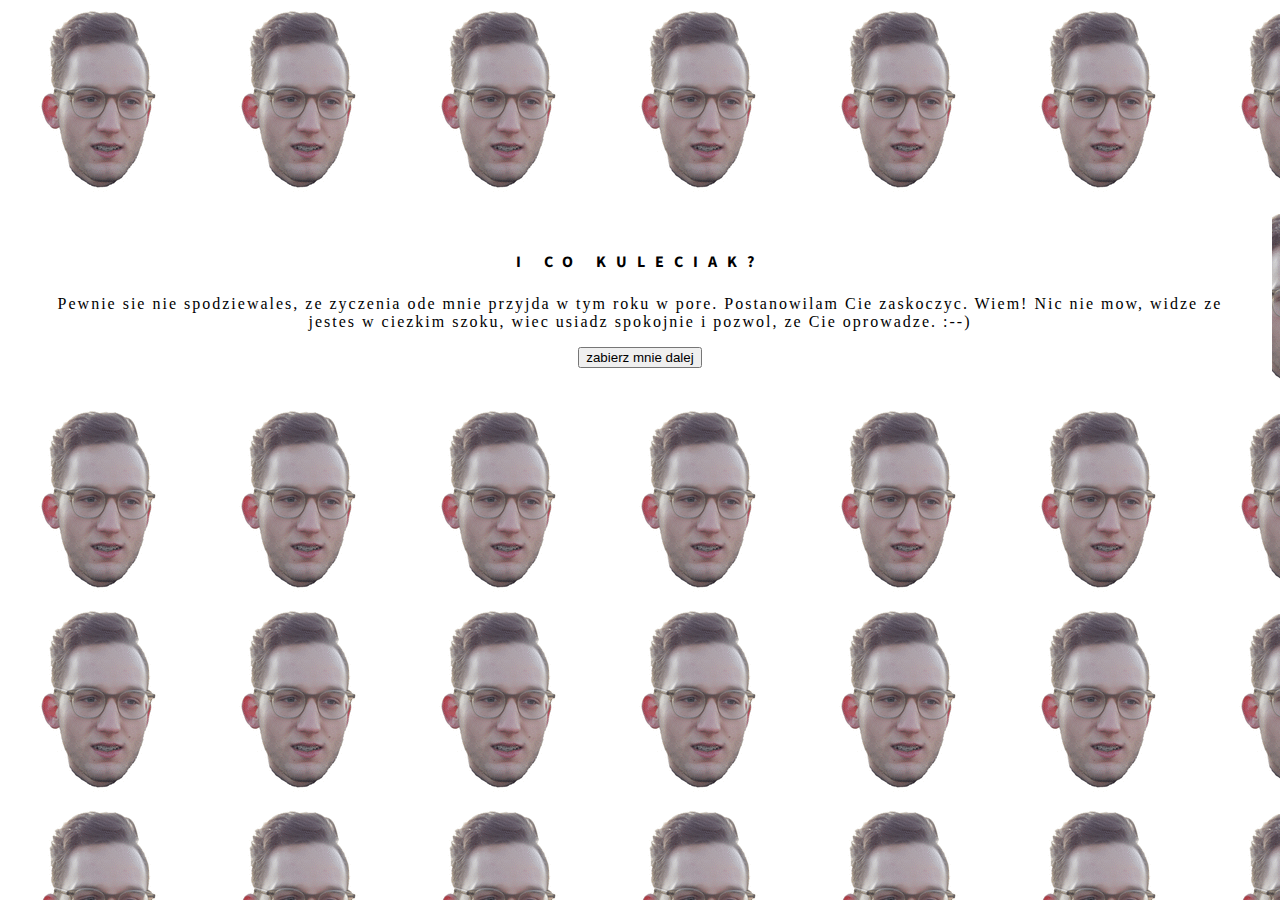
<file: first/index.html>
<!DOCTYPE html>
<html>
<head>
<title>Ich und mein Wiesiek</title>
<link rel="stylesheet" href="https://stackpath.bootstrapcdn.com/bootstrap/4.1.3/css/bootstrap.min.css" integrity="sha384-MCw98/SFnGE8fJT3GXwEOngsV7Zt27NXFoaoApmYm81iuXoPkFOJwJ8ERdknLPMO" crossorigin="anonymous">
<link href="https://fonts.googleapis.com/css?family=Source+Sans+Pro:600" rel="stylesheet">
<link rel="stylesheet" type="text/css" href="style.css">
</head>
<body>
    <div class="container">
        <div class="row justify-content-center">
            <div class="box col-md-6">
                <h4>I CO KULECIAK?</h4>
                <p>
                    Pewnie sie nie spodziewales, ze zyczenia ode mnie przyjda w tym roku w pore.
                    Postanowilam Cie zaskoczyc. Wiem! Nic nie mow, widze ze jestes w ciezkim szoku, wiec usiadz spokojnie i pozwol, ze Cie oprowadze. :--)
                </p>
                <a href="../second/index.html">
                    <button class=" align-self-center btn btn-outline-secondary">
                        zabierz mnie dalej
                    </button>
                </a>
            </div>
        </div>
    </div>
</body>
</html>
</file>
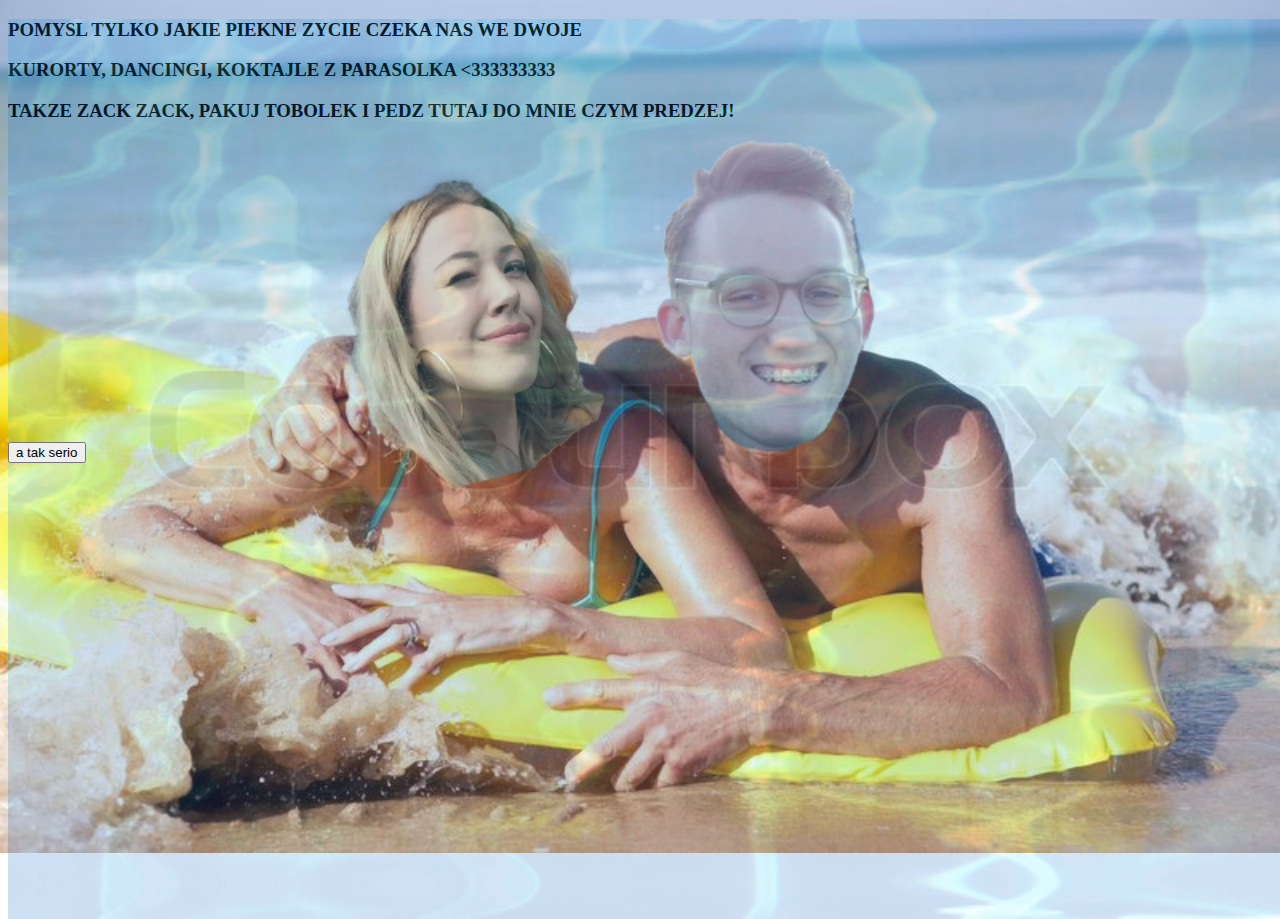
<file: fourth/index.html>
<!DOCTYPE html>
<html>
<head>
<title>Ich und mein Wiesiek</title>
<link rel="stylesheet" href="https://stackpath.bootstrapcdn.com/bootstrap/4.1.3/css/bootstrap.min.css" integrity="sha384-MCw98/SFnGE8fJT3GXwEOngsV7Zt27NXFoaoApmYm81iuXoPkFOJwJ8ERdknLPMO" crossorigin="anonymous">
<link href="https://fonts.googleapis.com/css?family=Source+Sans+Pro:600" rel="stylesheet">
<link rel="stylesheet" type="text/css" href="style.css">
</head>
<body>
    <div class="evan">

    </div>
    <div class="container">
        <h3>POMYSL TYLKO JAKIE PIEKNE ZYCIE CZEKA NAS WE DWOJE</h3>
        <h3>KURORTY, DANCINGI, KOKTAJLE Z PARASOLKA <333333333</h3>
        <h3>TAKZE ZACK ZACK, PAKUJ TOBOLEK I PEDZ TUTAJ DO MNIE CZYM PREDZEJ!</h3>
        <div class="row">
            <a class="col-md-4 offset-md-8" href="../fifth/index.html">
                <button class="btn btn-outline-light">
                    a tak serio
                </button>
            </a>
        </div>
    </div>
</body>
</html>
</file>
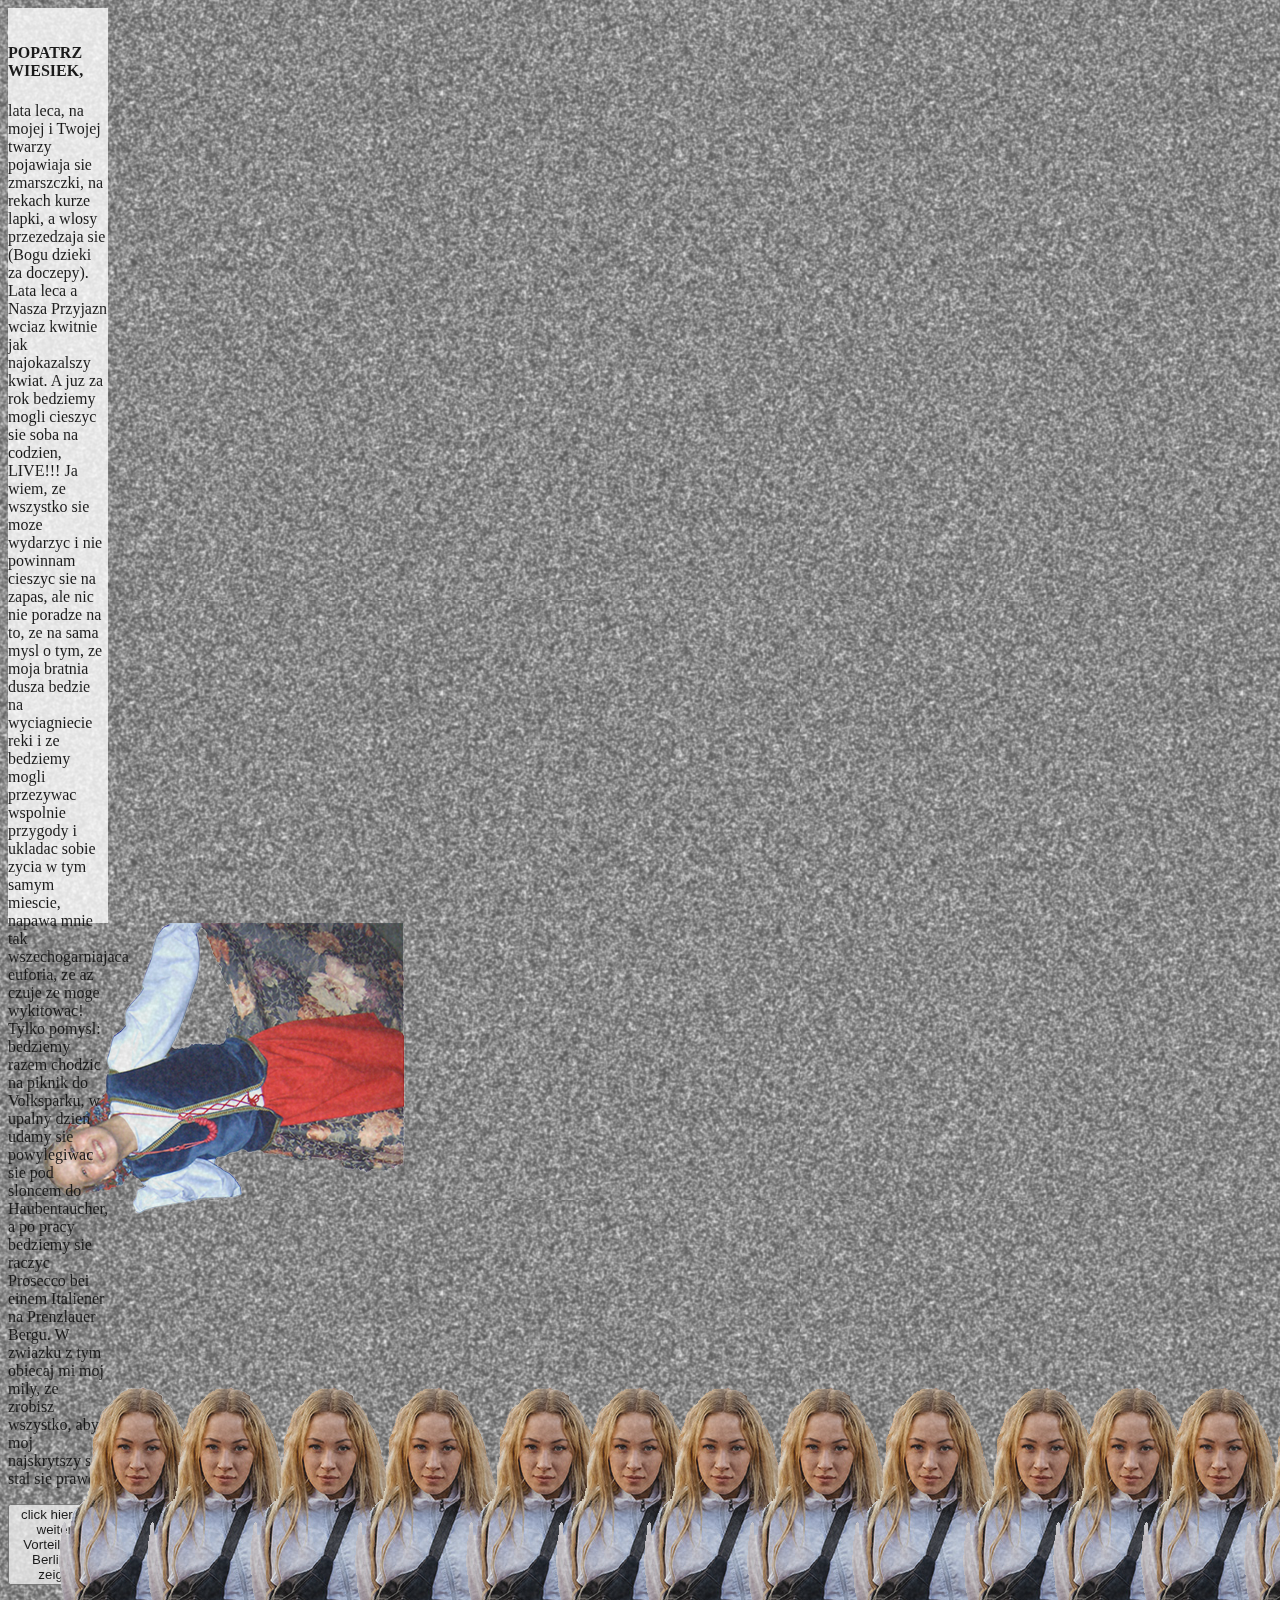
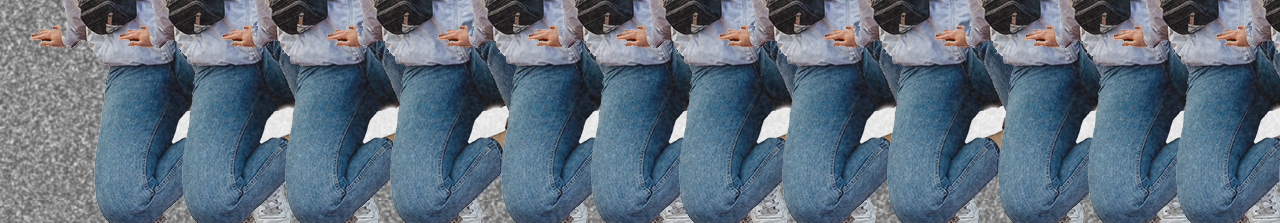
<file: second/index.html>
<!DOCTYPE html>
<html>
<head>
<title>Ich und mein Wiesiek</title>
<link rel="stylesheet" href="https://stackpath.bootstrapcdn.com/bootstrap/4.1.3/css/bootstrap.min.css" integrity="sha384-MCw98/SFnGE8fJT3GXwEOngsV7Zt27NXFoaoApmYm81iuXoPkFOJwJ8ERdknLPMO" crossorigin="anonymous">
<link href="https://fonts.googleapis.com/css?family=Source+Sans+Pro:600" rel="stylesheet">
<link rel="stylesheet" type="text/css" href="style.css">
</head>
<body>
    <div class="container">
        <div class="row justify-content-left">
            <div class="box col-md-6">
                <h4>POPATRZ WIESIEK,</h4>
                <p>
                    lata leca, na mojej i Twojej twarzy pojawiaja sie zmarszczki, na rekach kurze lapki, a wlosy przezedzaja sie (Bogu dzieki za doczepy). Lata leca a Nasza Przyjazn wciaz kwitnie jak najokazalszy kwiat. A juz za rok bedziemy mogli cieszyc sie soba na codzien, LIVE!!! Ja wiem, ze wszystko sie moze wydarzyc i nie powinnam cieszyc sie na zapas, ale nic nie poradze na to, ze na sama mysl o tym, ze moja bratnia dusza bedzie na wyciagniecie reki i ze bedziemy mogli przezywac wspolnie przygody i ukladac sobie zycia w tym samym miescie, napawa mnie tak wszechogarniajaca euforia, ze az czuje ze moge wykitowac! Tylko pomysl:  bedziemy razem chodzic na piknik do Volksparku, w upalny dzien udamy sie powylegiwac sie pod sloncem do Haubentaucher, a po pracy bedziemy sie raczyc Prosecco bei einem Italiener na Prenzlauer Bergu. W zwiazku z tym obiecaj mi moj mily, ze zrobisz wszystko, aby moj najskrytszy sen stal sie prawda.
                </p>
                <a href="../third/index.html">
                    <button class=" align-self-center btn btn-outline-secondary">
                        click hier um weitere Vorteile von Berlin zu zeigen
                    </button>
                </a>

            </div>
            <div class="col-md-6">
                <div class="row justify-content-right">
                    <div class="pic" id="young">

                    </div>
                </div>
                <div class="row justify-content-center">
                    <div class="pic" id="old">

                    </div>
                </div>
            </div>
        </div>
    </div>
</body>
</html>
</file>
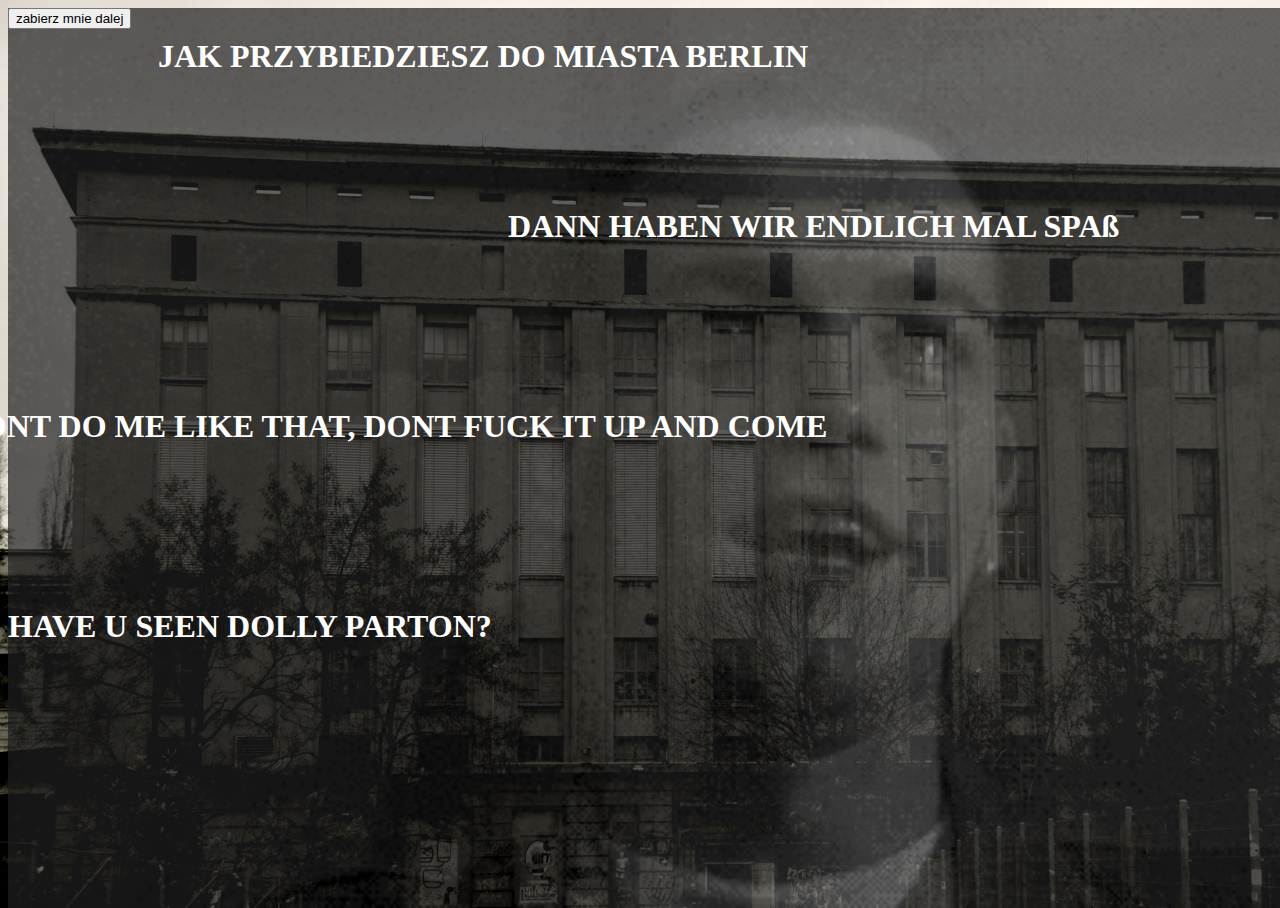
<file: third/index.html>
<!DOCTYPE html>
<html>
<head>
<title>Ich und mein Wiesiek</title>
<link rel="stylesheet" href="https://stackpath.bootstrapcdn.com/bootstrap/4.1.3/css/bootstrap.min.css" integrity="sha384-MCw98/SFnGE8fJT3GXwEOngsV7Zt27NXFoaoApmYm81iuXoPkFOJwJ8ERdknLPMO" crossorigin="anonymous">
<link href="https://fonts.googleapis.com/css?family=Source+Sans+Pro:600" rel="stylesheet">
<link rel="stylesheet" type="text/css" href="style.css">
</head>
<body>
    <div class="evan">

    </div>
    <div class="container">
        <div class="justify-content-center">
            <h1 id="f1">JAK PRZYBIEDZIESZ DO MIASTA BERLIN</h1>
            <h1 id="f2">DANN HABEN WIR ENDLICH MAL SPAß</h1>
            <h1 id="f3">SO DONT DO ME LIKE THAT, DONT FUCK IT UP AND COME</h1>
            <h1 id="f4">HAVE U SEEN DOLLY PARTON?</h1>
        </div>
    </div>
    <a href="../fourth/index.html">
        <button class="btn btn-outline-light">
            zabierz mnie dalej
        </button>
    </a>
</body>
</html>
</file>
<file: style.css>
body{
    background: url("gif.gif");

    text-align: center;
    letter-spacing: 2px;
}
h4{
    font-family: 'Source Sans Pro', sans-serif;
    letter-spacing: 10px;
}
.box{
    margin-top: 200px;
    padding: 30px;
    background: white;
}
</file>
<file: fifth/style.css>
body{
    background: url("razem.JPG");
    background-size: cover;
    background-attachment: fixed;
}
p{
    color: white;
    font-family: 'Open Sans', sans-serif;
    text-transform: uppercase;
}
</file>
<file: first/style.css>
body{
    background: url("gif.gif");

    text-align: center;
    letter-spacing: 2px;
}
h4{
    font-family: 'Source Sans Pro', sans-serif;
    letter-spacing: 10px;
}
.box{
    margin-top: 200px;
    padding: 30px;
    background: white;
}
</file>
<file: fourth/style.css>
body{
    background: url("couple.jpg");
    background-repeat: no-repeat;
    background-size: cover;
}
.evan{
    height: 900px;
    width: 100%;
    background: url("water.gif");
    background-repeat: no-repeat;
    background-size: cover;
    opacity: 0.2;
    position: absolute;
}
h1{
    color: white;
}
button{
    margin-top: 120px;
    position: absolute;
}
.container{

}
.row {
    margin-top: 200px;
}
#gif{
    background: url("relax.gif");
    background-repeat: no-repeat;
    height: 220px;
    width: 600px;
}
</file>
<file: second/style.css>
body {
    background: url("szum.gif");
    opacity: 0.8;
}
.box{
    padding-top: 15px;
    background: white;
    height: 900px;
    width: 100px;
}
.pic{
    height: 450px;
}
#young {
    background: url("young.png");
    background-repeat: no-repeat;
    width: 400px;
}

#old {
    background: url("old.png");
    background-repeat: no-repeat;
    position: absolute;
    width: 7500px;

    /* This section calls the slideInFromLeft animation we defined above */
    animation: 1s ease-out 0s 1 slideInFromLeft;
    animation-iteration-count: infinite;
    animation-direction: alternate;
    animation-duration: 500s;
}
@keyframes slideInFromLeft {
  0% {
    transform: translateX(-62%);
  }
  100% {
    transform: translateX(100%);
  }
}
body:hover #young{
    /* Start the shake animation and make the animation last for 0.5 seconds */
    animation: shake 0.5s;
    /* When the animation is finished, start again */
    animation-iteration-count: infinite;
}
@keyframes shake {
    0% { transform: translate(1px, 1px) rotate(0deg); }
    10% { transform: translate(-1px, -2px) rotate(-1deg); }
    20% { transform: translate(-3px, 0px) rotate(1deg); }
    30% { transform: translate(3px, 2px) rotate(0deg); }
    40% { transform: translate(1px, -1px) rotate(1deg); }
    50% { transform: translate(-1px, 2px) rotate(-1deg); }
    60% { transform: translate(-3px, 1px) rotate(0deg); }
    70% { transform: translate(3px, 1px) rotate(-1deg); }
    80% { transform: translate(-1px, -1px) rotate(1deg); }
    90% { transform: translate(1px, 2px) rotate(0deg); }
    100% { transform: translate(1px, -2px) rotate(-1deg); }
}
</file>
<file: third/style.css>
body{
    background: url("berghain.jpg")
}
.evan{
    height: 900px;
    width: 100%;
    background: url("evan.gif");
    background-repeat: no-repeat;
    background-size: cover;
    opacity: 0.7;
    position: absolute;
}
h1{
    position: absolute;
    color: white;
}
#f1{
    margin-left: 150px;
    margin-top: 30px;
}
#f2{
    margin-left:500px;
    margin-top: 200px;
}
#f3{
    margin-left: -100px;
    margin-top: 400px;
}
#f4{
    margin-left: ;
    margin-top: 600px;
}
button{
    position: absolute;
}
</file>
